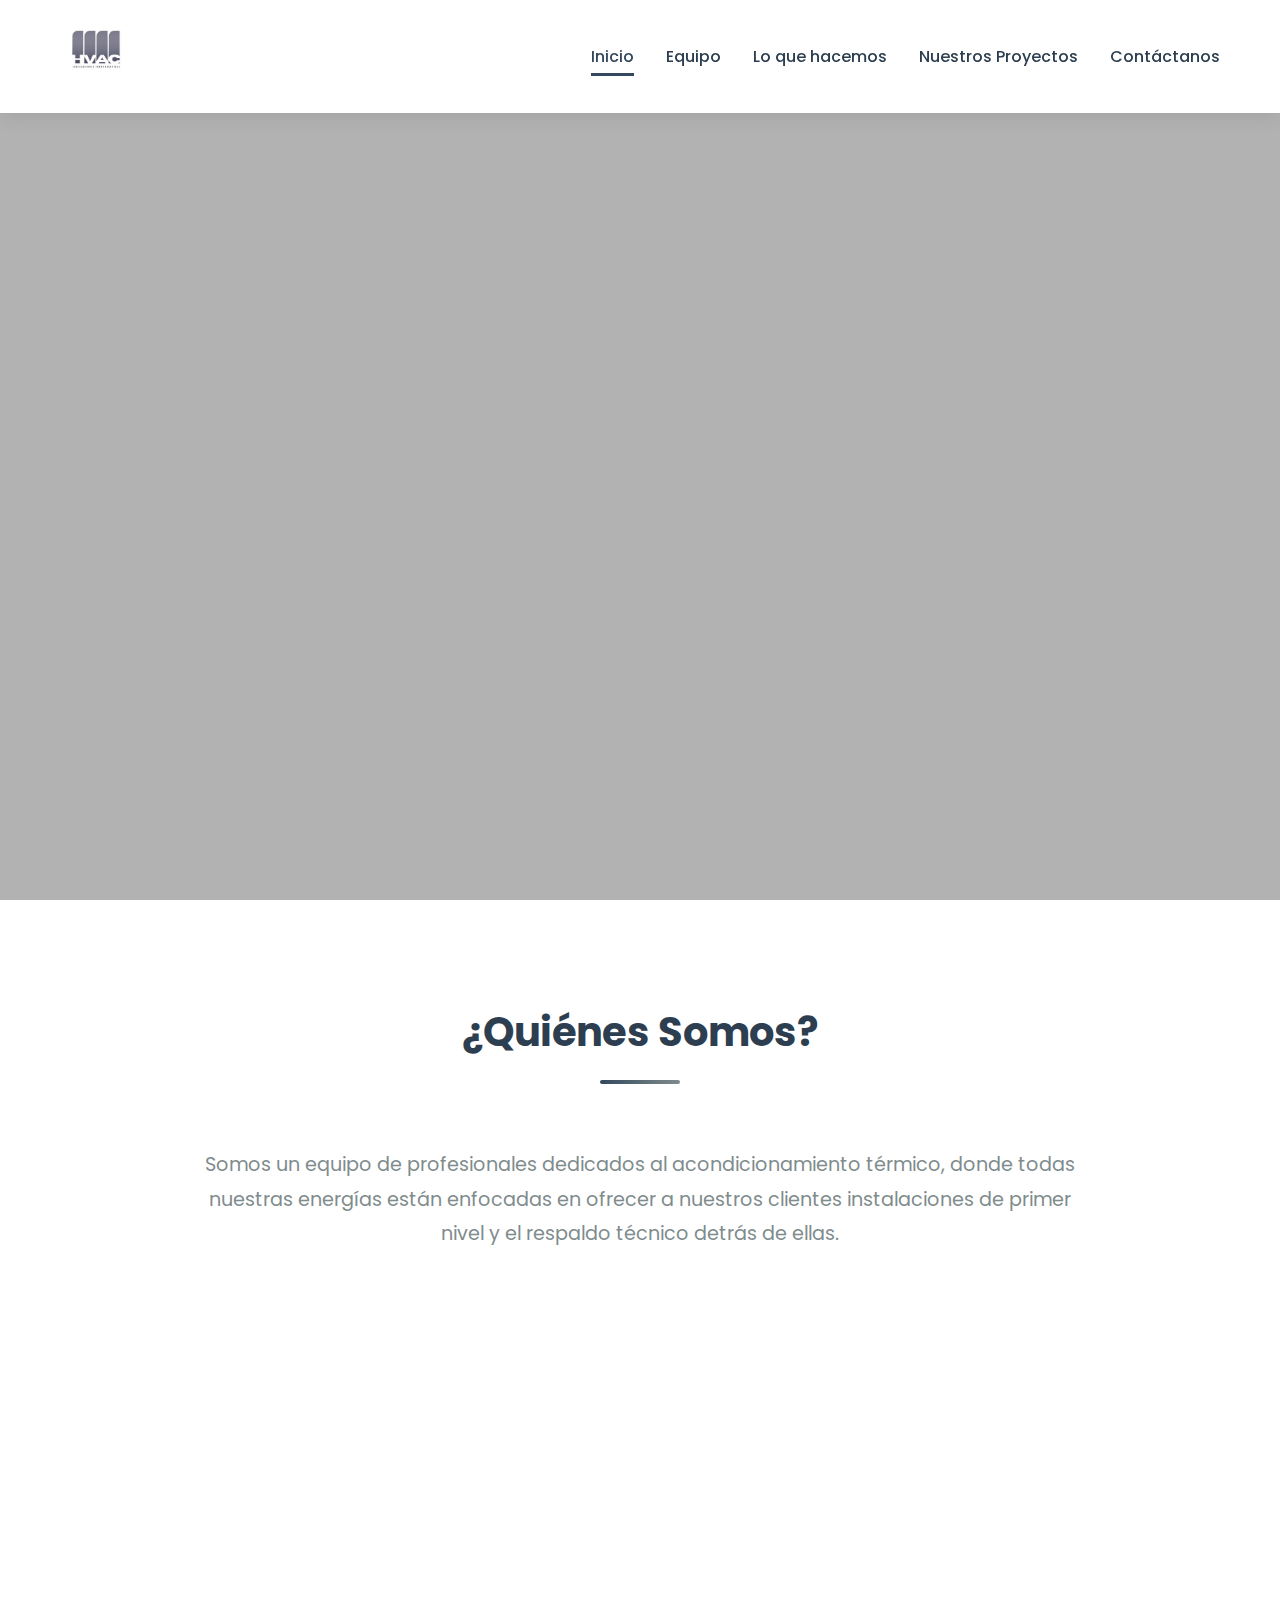
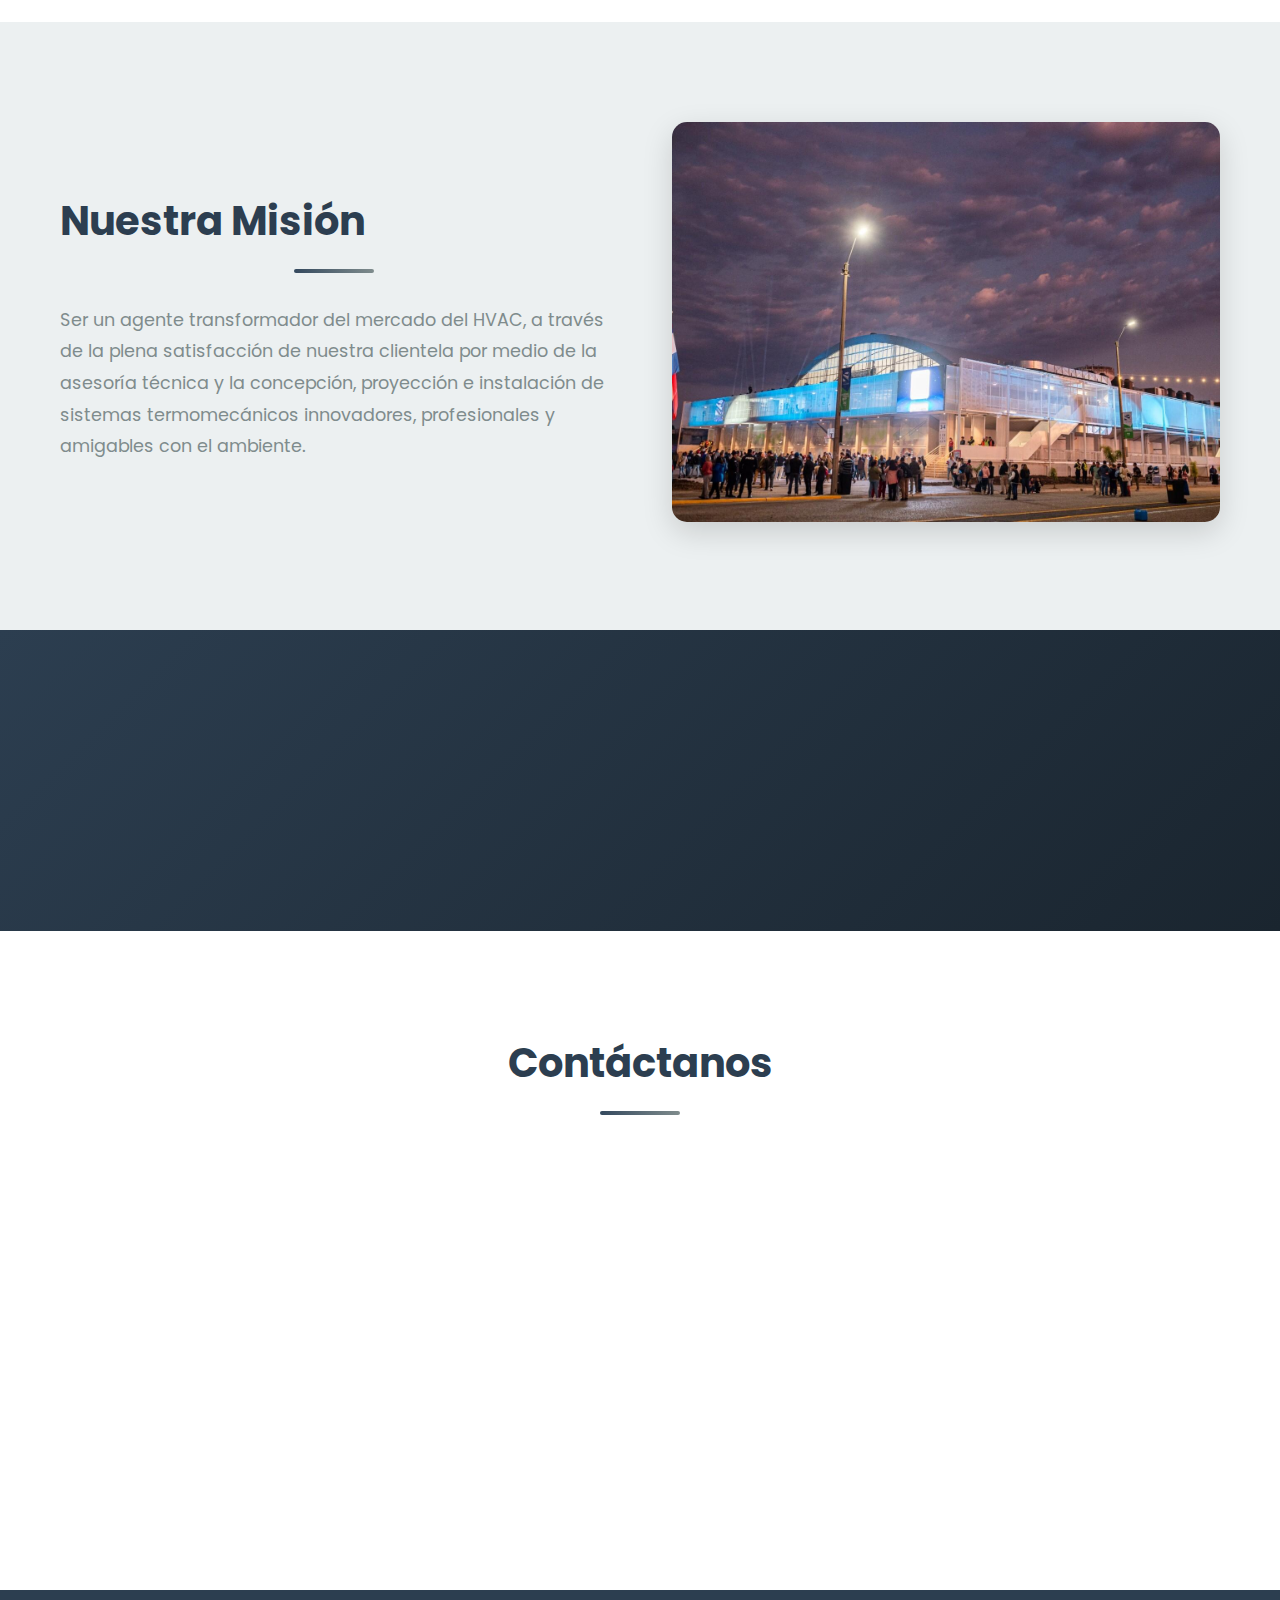
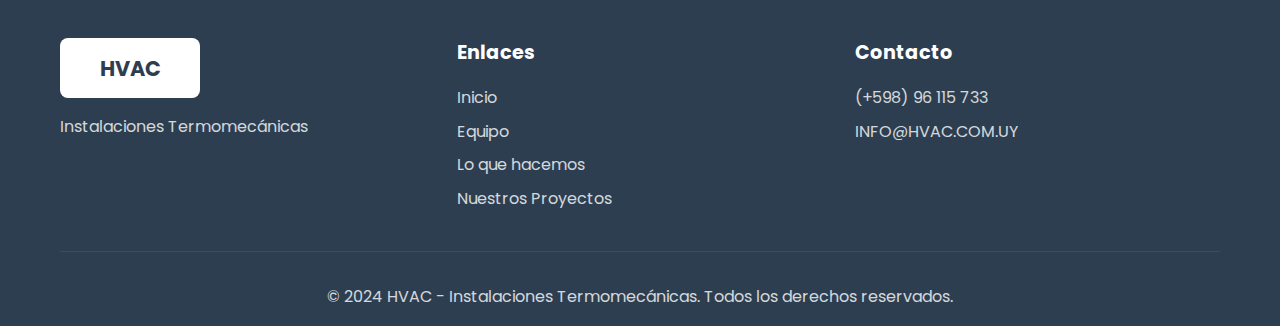
<file: index.html>
<!DOCTYPE html>
<html lang="es">
<head>
    <meta charset="UTF-8">
    <meta name="viewport" content="width=device-width, initial-scale=1.0">
    <title>HVAC - Instalaciones Termomecánicas</title>
    <link rel="icon" type="image/png" href="./img/IMG-20250129-WA0001-1024x768.jpg">
    <link rel="stylesheet" href="pagina_inicio.css">
    <link rel="preconnect" href="https://fonts.googleapis.com">
    <link rel="preconnect" href="https://fonts.gstatic.com" crossorigin>
    <link href="https://fonts.googleapis.com/css2?family=Poppins:wght@300;400;600;700&display=swap" rel="stylesheet">
</head>
<body>
    <!-- Navegación -->
    <nav class="navbar" id="navbar">
        <div class="nav-container">
            <div class="nav-logo">
                <!-- ESPACIO PARA LOGO - Reemplaza el src con la ruta de tu logo -->
                <img src="./img/IMG-20250129-WA0001-1024x768.jpg" alt="HVAC Logo" class="logo-image">
                <!-- Si no tienes logo aún, se muestra este placeholder: -->
                <!-- <div class="logo-placeholder">
                    <span>HVAC</span>
                </div> -->
            </div>
            <div class="nav-toggle" id="navToggle">
                <span></span>
                <span></span>
                <span></span>
            </div>
            <ul class="nav-menu" id="navMenu">
                <li><a href="#inicio" class="nav-link active">Inicio</a></li>
                <li><a href="./Equipo/equipo.html" class="nav-link">Equipo</a></li>
                <li><a href="./Lo_que_hacemos/lo_que_hacemos.html" class="nav-link">Lo que hacemos</a></li>
                <li><a href="./Nuestros_proyectos/Nuestros_proyectos.html" class="nav-link">Nuestros Proyectos</a></li>
                <li><a href="#contacto" class="nav-link">Contáctanos</a></li>
            </ul>
        </div>
    </nav>

    <!-- Hero Section -->
    <section class="hero" id="inicio">
        <div class="hero-overlay"></div>
        <!-- ESPACIO PARA IMAGEN HERO -->
        <div class="hero-image-placeholder" style="background-image: url('./img/unnamed.jpg');"></div>
        <div class="hero-content">
            <h1 class="hero-title">HVAC</h1>
            <p class="hero-subtitle">Instalaciones Termomecánicas</p>
            <div class="hero-scroll">
                <span>Descubre más</span>
                <div class="scroll-arrow"></div>
            </div>
        </div>
    </section>

    <!-- Quiénes Somos Section -->
    <section class="about-section">
        <div class="container">
            <div class="section-header">
                <h2 class="section-title">¿Quiénes Somos?</h2>
                <div class="title-underline"></div>
            </div>
            <div class="about-content">
                <p class="about-text">
                    Somos un equipo de profesionales dedicados al acondicionamiento térmico, donde todas nuestras energías están enfocadas en ofrecer a nuestros clientes instalaciones de primer nivel y el respaldo técnico detrás de ellas.
                </p>
            </div>
            <div class="values-grid">
                <div class="value-card">
                    <div class="value-icon">
                        <svg viewBox="0 0 24 24" fill="none" stroke="currentColor" stroke-width="2">
                            <path d="M12 2L2 7l10 5 10-5-10-5z"/>
                            <path d="M2 17l10 5 10-5"/>
                            <path d="M2 12l10 5 10-5"/>
                        </svg>
                    </div>
                    <h3>Confort</h3>
                </div>
                <div class="value-card">
                    <div class="value-icon">
                        <svg viewBox="0 0 24 24" fill="none" stroke="currentColor" stroke-width="2">
                            <circle cx="12" cy="12" r="10"/>
                            <path d="M9 12l2 2 4-4"/>
                        </svg>
                    </div>
                    <h3>Calidad</h3>
                </div>
                <div class="value-card">
                    <div class="value-icon">
                        <svg viewBox="0 0 24 24" fill="none" stroke="currentColor" stroke-width="2">
                            <polygon points="12 2 15.09 8.26 22 9.27 17 14.14 18.18 21.02 12 17.77 5.82 21.02 7 14.14 2 9.27 8.91 8.26 12 2"/>
                        </svg>
                    </div>
                    <h3>Excelencia</h3>
                </div>
            </div>
        </div>
    </section>

    <!-- Misión Section -->
    <section class="mission-section">
        <div class="container">
            <div class="mission-content">
                <div class="mission-text">
                    <h2 class="section-title">Nuestra Misión</h2>
                    <div class="title-underline"></div>
                    <p>
                        Ser un agente transformador del mercado del HVAC, a través de la plena satisfacción de nuestra clientela por medio de la asesoría técnica y la concepción, proyección e instalación de sistemas termomecánicos innovadores, profesionales y amigables con el ambiente.
                    </p>
                </div>
                <div class="mission-image">
                    <!-- ESPACIO PARA IMAGEN DE MISIÓN - Agrega tu imagen aquí -->
                    <img src="./img/unnamed (1).jpg" alt="Nuestra Misión HVAC" class="mission-img">
                    <!-- Si no tienes imagen aún, se muestra este placeholder: -->
                    <!-- <div class="image-placeholder">
                        <span>Imagen de Misión</span>
                    </div> -->
                </div>
            </div>
        </div>
    </section>

    <!-- Stats Section -->
    <section class="stats-section">
        <div class="container">
            <div class="stats-grid">
                <div class="stat-item">
                    <div class="stat-number" data-target="100">0</div>
                    <div class="stat-label">Proyectos Completados</div>
                </div>
                <div class="stat-item">
                    <div class="stat-number" data-target="15">0</div>
                    <div class="stat-label">Años de Experiencia</div>
                </div>
                <div class="stat-item">
                    <div class="stat-number" data-target="98">0</div>
                    <div class="stat-label">Clientes Satisfechos</div>
                </div>
            </div>
        </div>
    </section>

    <!-- Contacto Section -->
    <section class="contact-section" id="contacto">
        <div class="container">
            <div class="section-header">
                <h2 class="section-title">Contáctanos</h2>
                <div class="title-underline"></div>
            </div>
            <div class="contact-grid">
                <div class="contact-card">
                    <div class="contact-icon">
                        <svg viewBox="0 0 24 24" fill="none" stroke="currentColor" stroke-width="2">
                            <path d="M22 16.92v3a2 2 0 0 1-2.18 2 19.79 19.79 0 0 1-8.63-3.07 19.5 19.5 0 0 1-6-6 19.79 19.79 0 0 1-3.07-8.67A2 2 0 0 1 4.11 2h3a2 2 0 0 1 2 1.72 12.84 12.84 0 0 0 .7 2.81 2 2 0 0 1-.45 2.11L8.09 9.91a16 16 0 0 0 6 6l1.27-1.27a2 2 0 0 1 2.11-.45 12.84 12.84 0 0 0 2.81.7A2 2 0 0 1 22 16.92z"/>
                        </svg>
                    </div>
                    <h3>Teléfonos</h3>
                    <p>(+598) 96 115 733</p>
                    <p>(+598) 93 419 444</p>
                </div>
                <div class="contact-card">
                    <div class="contact-icon">
                        <svg viewBox="0 0 24 24" fill="none" stroke="currentColor" stroke-width="2">
                            <path d="M4 4h16c1.1 0 2 .9 2 2v12c0 1.1-.9 2-2 2H4c-1.1 0-2-.9-2-2V6c0-1.1.9-2 2-2z"/>
                            <polyline points="22,6 12,13 2,6"/>
                        </svg>
                    </div>
                    <h3>Email</h3>
                    <p><a href="mailto:INFO@HVAC.COM.UY">INFO@HVAC.COM.UY</a></p>
                    <p><a href="mailto:INGENIERIA@HVAC.COM.UY">INGENIERIA@HVAC.COM.UY</a></p>
                </div>
                <div class="contact-card">
                    <div class="contact-icon">
                        <svg viewBox="0 0 24 24" fill="none" stroke="currentColor" stroke-width="2">
                            <path d="M21 15v4a2 2 0 0 1-2 2H5a2 2 0 0 1-2-2v-4"/>
                            <polyline points="7 10 12 15 17 10"/>
                            <line x1="12" y1="15" x2="12" y2="3"/>
                        </svg>
                    </div>
                    <h3>WhatsApp</h3>
                    <a href="https://wa.me/qr/5IC6XL2BBWWUM1" target="_blank" class="whatsapp-btn">
                        Enviar Mensaje
                    </a>
                </div>
            </div>
        </div>
    </section>

    <!-- Footer -->
    <footer class="footer">
        <div class="container">
            <div class="footer-content">
                <div class="footer-logo">
                    <!-- ESPACIO PARA LOGO FOOTER -->
                    <div class="logo-placeholder-footer">
                        <span>HVAC</span>
                    </div>
                    <p>Instalaciones Termomecánicas</p>
                </div>
                <div class="footer-links">
                    <h4>Enlaces</h4>
                    <ul>
                        <li><a href="#inicio">Inicio</a></li>
                        <li><a href="/equipo">Equipo</a></li>
                        <li><a href="/lo-que-hacemos">Lo que hacemos</a></li>
                        <li><a href="/nuestros-proyectos">Nuestros Proyectos</a></li>
                    </ul>
                </div>
                <div class="footer-contact">
                    <h4>Contacto</h4>
                    <p>(+598) 96 115 733</p>
                    <p>INFO@HVAC.COM.UY</p>
                </div>
            </div>
            <div class="footer-bottom">
                <p>&copy; 2024 HVAC - Instalaciones Termomecánicas. Todos los derechos reservados.</p>
            </div>
        </div>
    </footer>

    <script src="pagina_inicio.js"></script>
</body>
</html>
</file>
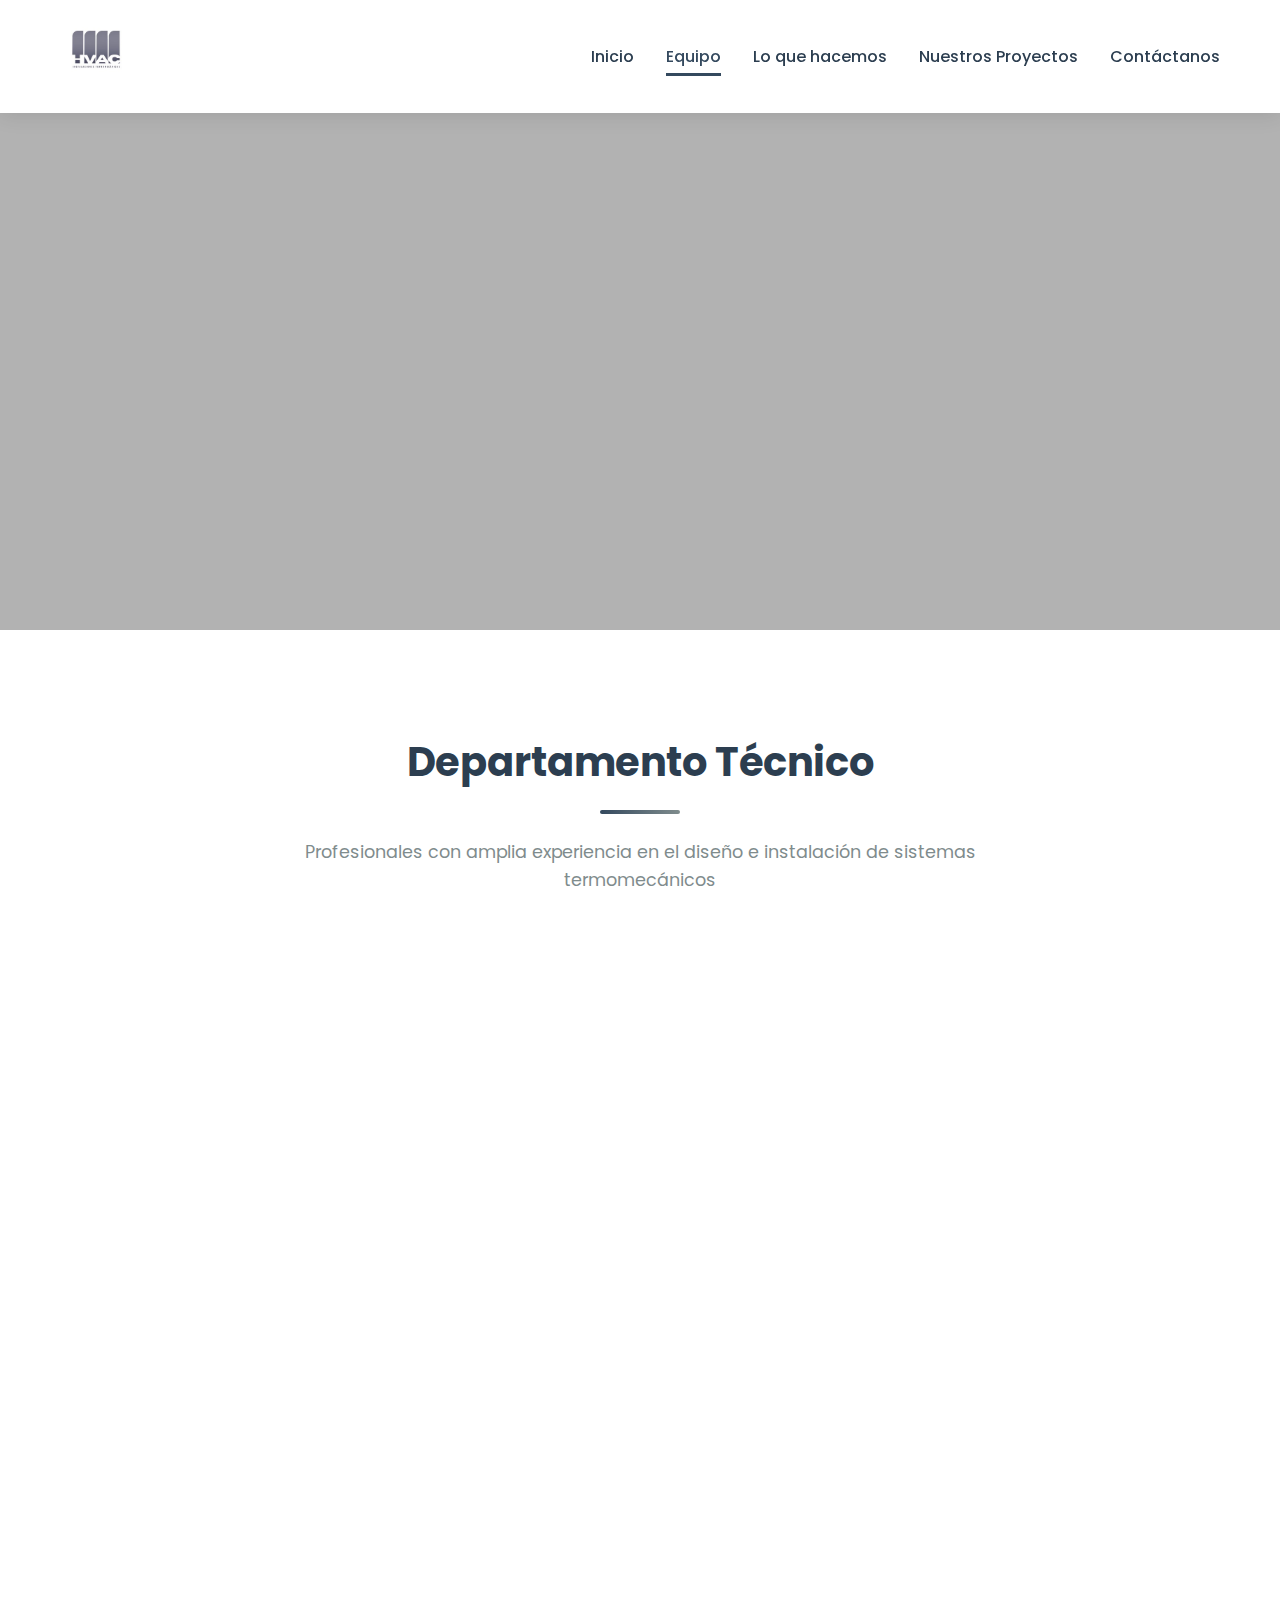
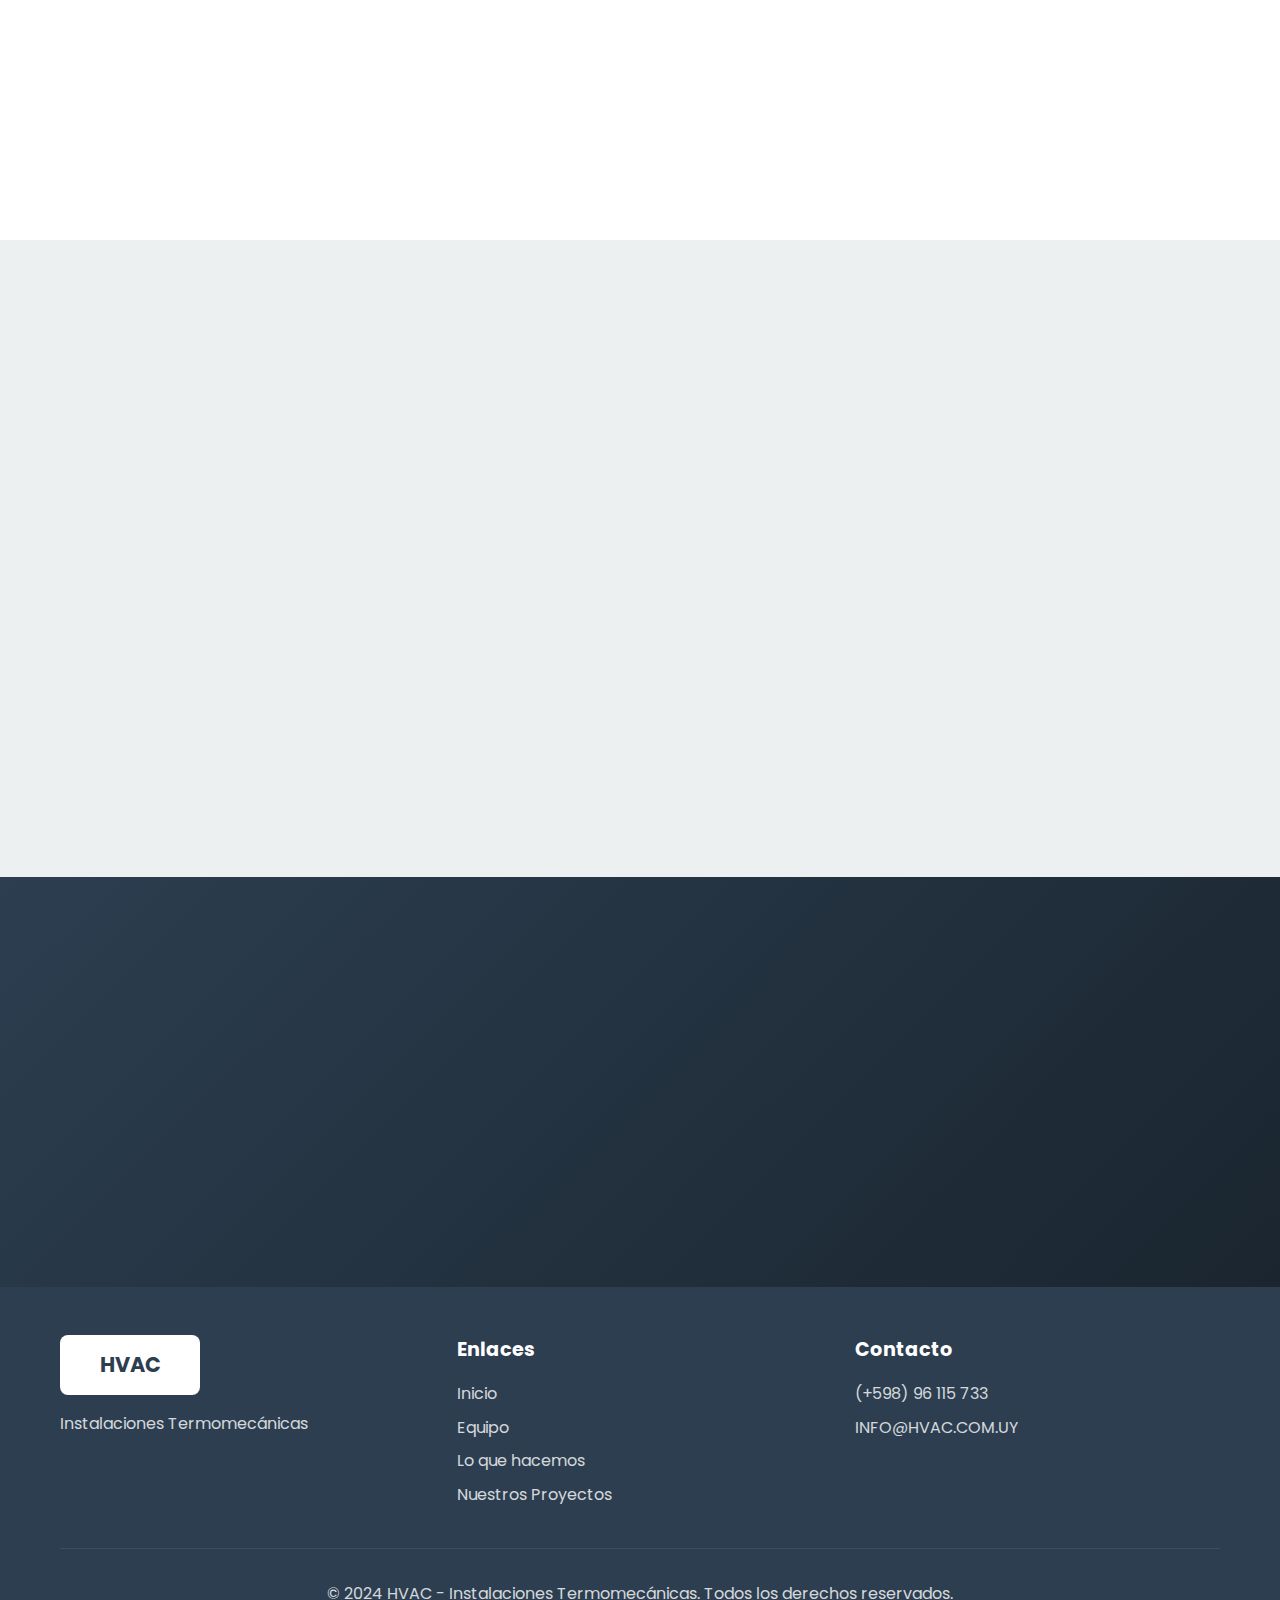
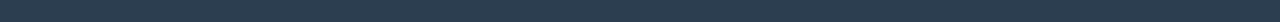
<file: Equipo/equipo.html>
<!DOCTYPE html>
<html lang="es">
<head>
    <meta charset="UTF-8">
    <meta name="viewport" content="width=device-width, initial-scale=1.0">
    <title>Equipo - HVAC Instalaciones Termomecánicas</title>
    <link rel="icon" type="image/png" href="../img/IMG-20250129-WA0001-1024x768.jpg">
    <link rel="stylesheet" href="equipo.css">
    <link rel="preconnect" href="https://fonts.googleapis.com">
    <link rel="preconnect" href="https://fonts.gstatic.com" crossorigin>
    <link href="https://fonts.googleapis.com/css2?family=Poppins:wght@300;400;600;700&display=swap" rel="stylesheet">
</head>
<body>
    <!-- Navegación -->
    <nav class="navbar" id="navbar">
        <div class="nav-container">
            <div class="nav-logo">
                <img src="../img/IMG-20250129-WA0001-1024x768.jpg" alt="HVAC Logo" class="logo-image">
            </div>
            <div class="nav-toggle" id="navToggle">
                <span></span>
                <span></span>
                <span></span>
            </div>
            <ul class="nav-menu" id="navMenu">
                <li><a href="../index.html" class="nav-link">Inicio</a></li>
                <li><a href="./equipo.html" class="nav-link active">Equipo</a></li>
                <li><a href="../Lo_que_hacemos/lo_que_hacemos.html" class="nav-link">Lo que hacemos</a></li>
                <li><a href="../Nuestros_proyectos/Nuestros_proyectos.html" class="nav-link">Nuestros Proyectos</a></li>
                <li><a href="../index.html#contacto" class="nav-link">Contáctanos</a></li>
            </ul>
        </div>
    </nav>

    <!-- Hero Section Equipo -->
    <section class="hero-team">
        <div class="hero-overlay"></div>
        <!-- 🔥🔥🔥 IMAGEN DE FONDO - CAMBIA AQUÍ 'tu-imagen-fondo.jpg' 🔥🔥🔥 -->
        <div class="hero-image-placeholder" style="background-image: url('../img/Screenshot\ 2025-12-29\ 230235.png');"></div>
        <div class="hero-content">
            <h1 class="hero-title">Nuestro Equipo</h1>
            <p class="hero-subtitle">Departamento Técnico</p>
        </div>
    </section>

    <!-- Team Section -->
    <section class="team-section">
        <div class="container">
            <div class="section-header">
                <h2 class="section-title">Departamento Técnico</h2>
                <div class="title-underline"></div>
                <p class="section-description">
                    Profesionales con amplia experiencia en el diseño e instalación de sistemas termomecánicos
                </p>
            </div>

            <!-- Team Members Grid -->
            <div class="team-grid">
                <!-- Team Member 1: Carlos Barraza -->
                <div class="team-member">
                    <div class="member-image-container">
                        <img src="../img/unnamed (2).jpg" alt="Carlos Barraza" class="member-image">
                    </div>
                    <div class="member-info">
                        <h3 class="member-name">Carlos Barraza</h3>
                        <p class="member-role">TECNÓLOGO MECÁNICO</p>
                        <div class="member-description">
                            <p>
                                Egresado de la Facultad de Ingeniería de la UDELAR, con más de 29 años de experiencia en plaza.
                            </p>
                        </div>
                        <div class="member-contact">
                            <a href="mailto:BARRAZA@HVAC.COM.UY" class="contact-email">
                                <svg viewBox="0 0 24 24" fill="none" stroke="currentColor" stroke-width="2">
                                    <path d="M4 4h16c1.1 0 2 .9 2 2v12c0 1.1-.9 2-2 2H4c-1.1 0-2-.9-2-2V6c0-1.1.9-2 2-2z"/>
                                    <polyline points="22,6 12,13 2,6"/>
                                </svg>
                                BARRAZA@HVAC.COM.UY
                            </a>
                        </div>
                    </div>
                </div>

                <!-- Team Member 2: Giampiero Di Giovanni -->
                <div class="team-member">
                    <div class="member-image-container">
                        <img src="../img/unnamed (3).jpg" alt="Giampiero Di Giovanni" class="member-image">
                    </div>
                    <div class="member-info">
                        <h3 class="member-name">Giampiero Di Giovanni</h3>
                        <p class="member-role">INGENIERO MECÁNICO</p>
                        <div class="member-description">
                            <p>
                                Egresado de la Facultad de Ingeniería de la UCV y con reválida por la UDELAR, con 10 años de experiencia en Uruguay y Chile.
                            </p>
                        </div>
                        <div class="member-contact">
                            <a href="mailto:GIAMPIERO@HVAC.COM.UY" class="contact-email">
                                <svg viewBox="0 0 24 24" fill="none" stroke="currentColor" stroke-width="2">
                                    <path d="M4 4h16c1.1 0 2 .9 2 2v12c0 1.1-.9 2-2 2H4c-1.1 0-2-.9-2-2V6c0-1.1.9-2 2-2z"/>
                                    <polyline points="22,6 12,13 2,6"/>
                                </svg>
                                GIAMPIERO@HVAC.COM.UY
                            </a>
                        </div>
                    </div>
                </div>
            </div>
        </div>
    </section>

    <!-- Values Section -->
    <section class="values-section">
        <div class="container">
            <div class="section-header">
                <h2 class="section-title">Nuestros Valores</h2>
                <div class="title-underline"></div>
            </div>
            <div class="values-grid">
                <div class="value-card">
                    <div class="value-icon">
                        <svg viewBox="0 0 24 24" fill="none" stroke="currentColor" stroke-width="2">
                            <path d="M12 2L2 7l10 5 10-5-10-5z"/>
                            <path d="M2 17l10 5 10-5"/>
                            <path d="M2 12l10 5 10-5"/>
                        </svg>
                    </div>
                    <h3>Experiencia</h3>
                    <p>Más de 29 años de trayectoria en el mercado uruguayo</p>
                </div>
                <div class="value-card">
                    <div class="value-icon">
                        <svg viewBox="0 0 24 24" fill="none" stroke="currentColor" stroke-width="2">
                            <circle cx="12" cy="12" r="10"/>
                            <path d="M9 12l2 2 4-4"/>
                        </svg>
                    </div>
                    <h3>Profesionalismo</h3>
                    <p>Equipo altamente calificado y certificado</p>
                </div>
                <div class="value-card">
                    <div class="value-icon">
                        <svg viewBox="0 0 24 24" fill="none" stroke="currentColor" stroke-width="2">
                            <path d="M17 21v-2a4 4 0 0 0-4-4H5a4 4 0 0 0-4 4v2"/>
                            <circle cx="9" cy="7" r="4"/>
                            <path d="M23 21v-2a4 4 0 0 0-3-3.87"/>
                            <path d="M16 3.13a4 4 0 0 1 0 7.75"/>
                        </svg>
                    </div>
                    <h3>Compromiso</h3>
                    <p>Dedicación total a cada proyecto</p>
                </div>
            </div>
        </div>
    </section>

    <!-- CTA Section -->
    <section class="cta-section">
        <div class="container">
            <div class="cta-content">
                <h2>¿Necesitas asesoría técnica?</h2>
                <p>Nuestro equipo está listo para ayudarte con tu proyecto</p>
                <a href="../index.html#contacto" class="cta-button">Contáctanos</a>
            </div>
        </div>
    </section>

    <!-- Footer -->
    <footer class="footer">
        <div class="container">
            <div class="footer-content">
                <div class="footer-logo">
                    <div class="logo-placeholder-footer">
                        <span>HVAC</span>
                    </div>
                    <p>Instalaciones Termomecánicas</p>
                </div>
                <div class="footer-links">
                    <h4>Enlaces</h4>
                    <ul>
                        <li><a href="../index.html">Inicio</a></li>
                        <li><a href="equipo.html">Equipo</a></li>
                        <li><a href="/lo-que-hacemos">Lo que hacemos</a></li>
                        <li><a href="/nuestros-proyectos">Nuestros Proyectos</a></li>
                    </ul>
                </div>
                <div class="footer-contact">
                    <h4>Contacto</h4>
                    <p>(+598) 96 115 733</p>
                    <p>INFO@HVAC.COM.UY</p>
                </div>
            </div>
            <div class="footer-bottom">
                <p>&copy; 2024 HVAC - Instalaciones Termomecánicas. Todos los derechos reservados.</p>
            </div>
        </div>
    </footer>

    <script src="equipo.js"></script>
</body>
</html>
</file>
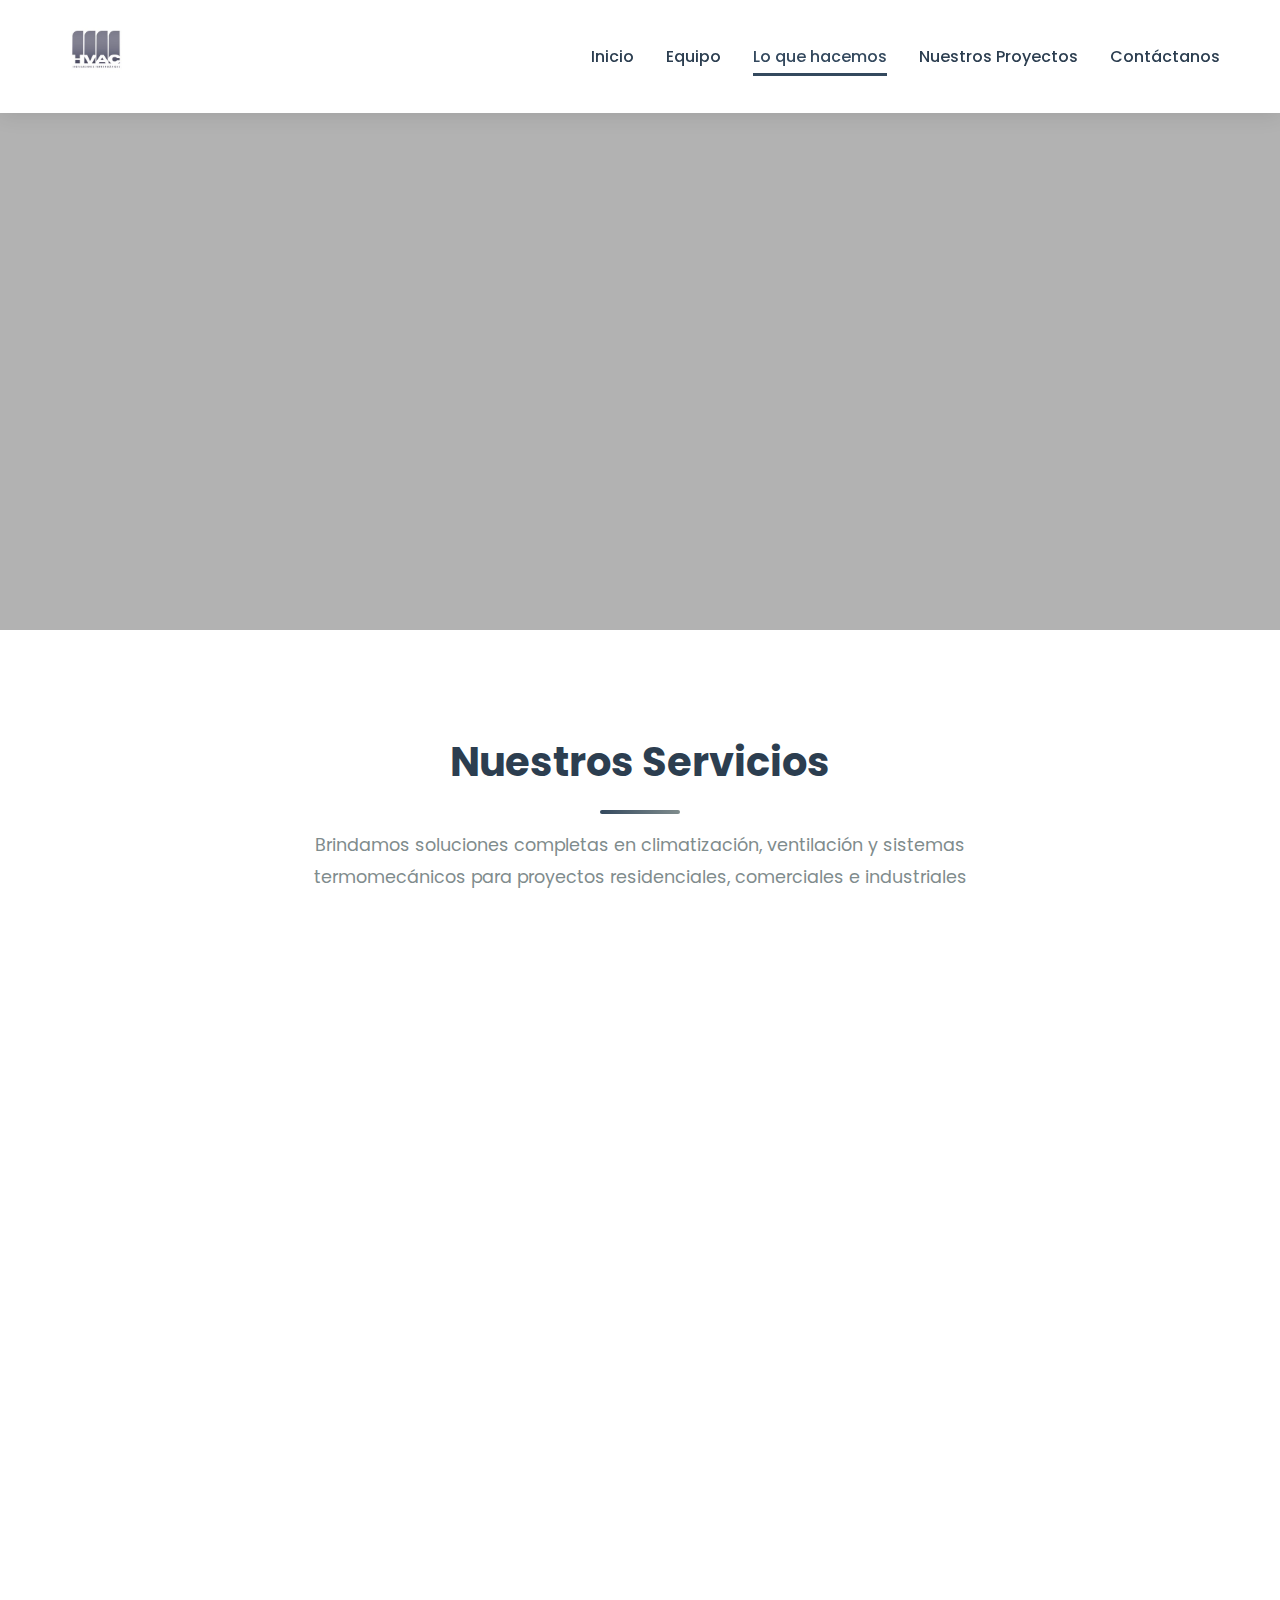
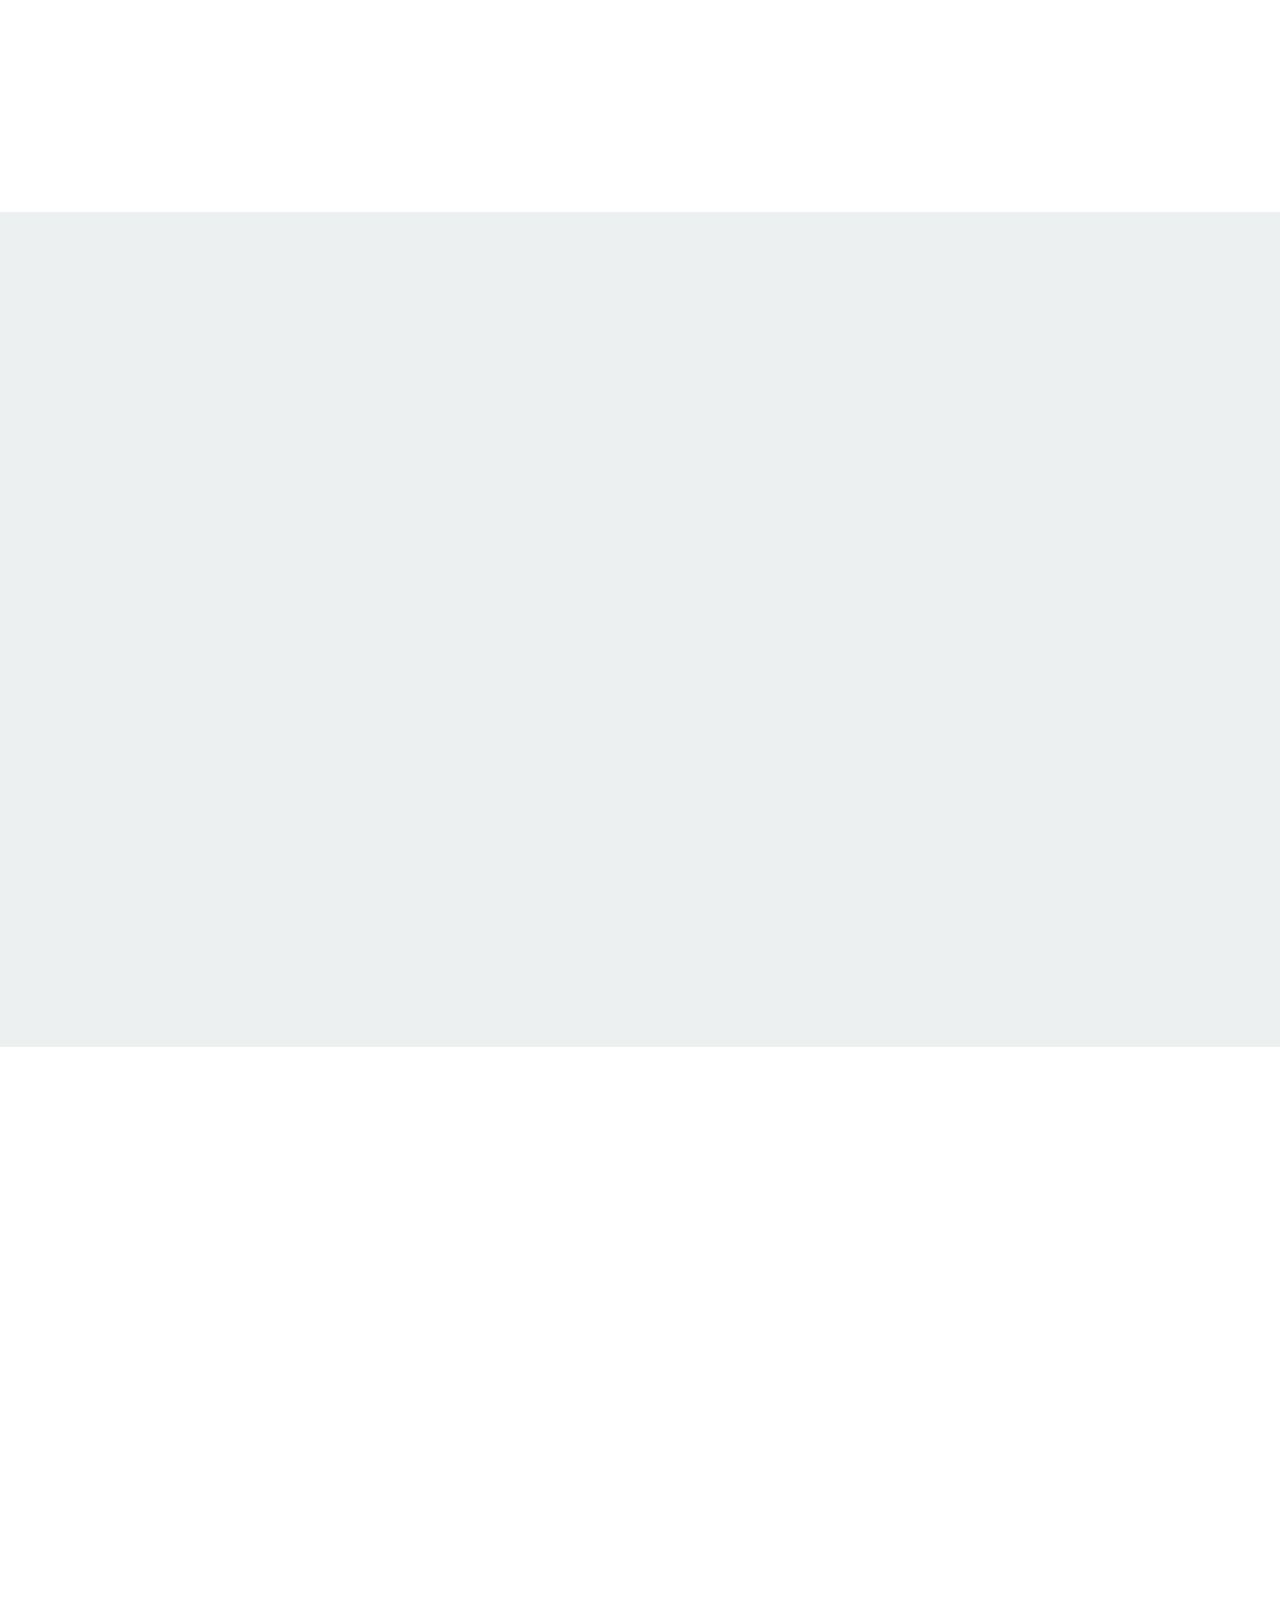
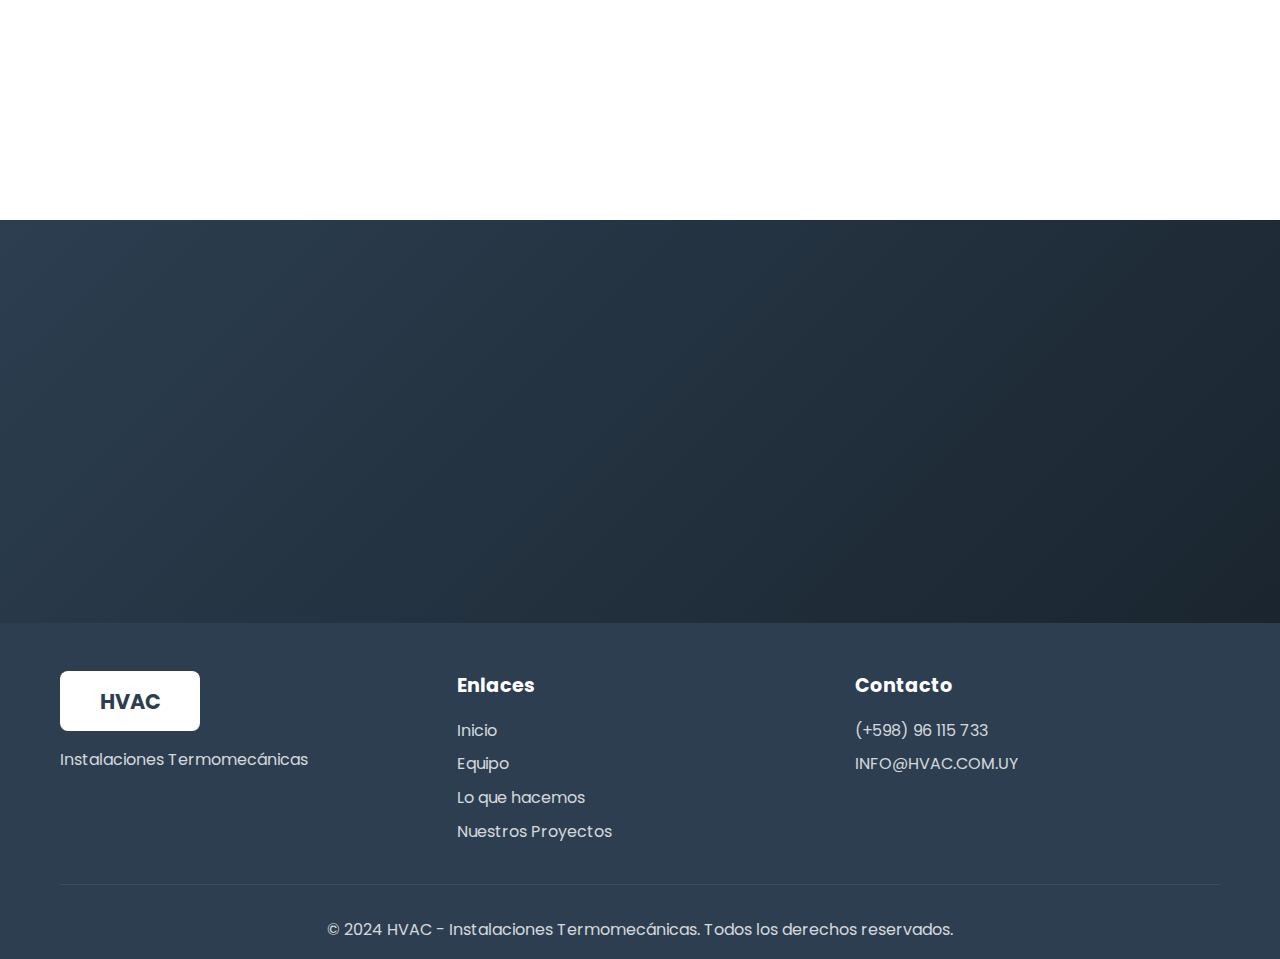
<file: Lo_que_hacemos/lo_que_hacemos.html>
<!DOCTYPE html>
<html lang="es">
<head>
    <meta charset="UTF-8">
    <meta name="viewport" content="width=device-width, initial-scale=1.0">
    <title>Lo que hacemos - HVAC Instalaciones Termomecánicas</title>
    <link rel="icon" type="image/png" href="../img/IMG-20250129-WA0001-1024x768.jpg">
    <link rel="stylesheet" href="./lo_que_hacemos.css">
    <link rel="preconnect" href="https://fonts.googleapis.com">
    <link rel="preconnect" href="https://fonts.gstatic.com" crossorigin>
    <link href="https://fonts.googleapis.com/css2?family=Poppins:wght@300;400;600;700&display=swap" rel="stylesheet">
</head>
<body>
    <!-- Navegación -->
    <nav class="navbar" id="navbar">
        <div class="nav-container">
            <div class="nav-logo">
                <img src="../img/IMG-20250129-WA0001-1024x768.jpg" alt="HVAC Logo" class="logo-image">
            </div>
            <div class="nav-toggle" id="navToggle">
                <span></span>
                <span></span>
                <span></span>
            </div>
            <ul class="nav-menu" id="navMenu">
                <li><a href="../index.html" class="nav-link">Inicio</a></li>
                <li><a href="../Equipo/equipo.html" class="nav-link">Equipo</a></li>
                <li><a href="./lo_que_hacemos.html" class="nav-link active">Lo que hacemos</a></li>
                <li><a href="../Nuestros_proyectos/Nuestros_proyectos.html" class="nav-link">Nuestros Proyectos</a></li>
                <li><a href="../index.html#contacto" class="nav-link">Contáctanos</a></li>
            </ul>
        </div>
    </nav>

    <!-- Hero Section -->
    <section class="hero-services">
        <div class="hero-overlay"></div>
        <!-- 🔥🔥🔥 IMAGEN DE FONDO - CAMBIA AQUÍ 'tu-imagen-fondo.jpg' 🔥🔥🔥 -->
        <div class="hero-image-placeholder" style="background-image: url('../img/Screenshot\ 2025-12-29\ 192507.png');"></div>
        <div class="hero-content">
            <h1 class="hero-title">Lo que hacemos</h1>
            <p class="hero-subtitle">Soluciones integrales en sistemas termomecánicos</p>
        </div>
    </section>

    <!-- Services Overview Section -->
    <section class="services-overview">
        <div class="container">
            <div class="section-header">
                <h2 class="section-title">Nuestros Servicios</h2>
                <div class="title-underline"></div>
                <p class="section-description">
                    Brindamos soluciones completas en climatización, ventilación y sistemas termomecánicos para proyectos residenciales, comerciales e industriales
                </p>
            </div>

            <div class="services-grid">
                <!-- Servicio 1 -->
                <div class="service-card">
                    <div class="service-icon">
                        <svg viewBox="0 0 24 24" fill="none" stroke="currentColor" stroke-width="2">
                            <path d="M3 9l9-7 9 7v11a2 2 0 0 1-2 2H5a2 2 0 0 1-2-2z"/>
                            <polyline points="9 22 9 12 15 12 15 22"/>
                        </svg>
                    </div>
                    <h3>Aire Acondicionado</h3>
                    <p>Instalación y mantenimiento de sistemas de climatización para espacios residenciales y comerciales</p>
                </div>

                <!-- Servicio 2 -->
                <div class="service-card">
                    <div class="service-icon">
                        <svg viewBox="0 0 24 24" fill="none" stroke="currentColor" stroke-width="2">
                            <path d="M14 2H6a2 2 0 0 0-2 2v16a2 2 0 0 0 2 2h12a2 2 0 0 0 2-2V8z"/>
                            <polyline points="14 2 14 8 20 8"/>
                            <line x1="16" y1="13" x2="8" y2="13"/>
                            <line x1="16" y1="17" x2="8" y2="17"/>
                            <polyline points="10 9 9 9 8 9"/>
                        </svg>
                    </div>
                    <h3>Diseño e Ingeniería</h3>
                    <p>Proyectos personalizados con cálculos técnicos y diseño especializado para cada necesidad</p>
                </div>

                <!-- Servicio 3 -->
                <div class="service-card">
                    <div class="service-icon">
                        <svg viewBox="0 0 24 24" fill="none" stroke="currentColor" stroke-width="2">
                            <path d="M17 21v-2a4 4 0 0 0-4-4H5a4 4 0 0 0-4 4v2"/>
                            <circle cx="9" cy="7" r="4"/>
                            <path d="M23 21v-2a4 4 0 0 0-3-3.87"/>
                            <path d="M16 3.13a4 4 0 0 1 0 7.75"/>
                        </svg>
                    </div>
                    <h3>Ventilación</h3>
                    <p>Sistemas de ventilación mecánica y pasiva para garantizar la calidad del aire interior</p>
                </div>

                <!-- Servicio 4 -->
                <div class="service-card">
                    <div class="service-icon">
                        <svg viewBox="0 0 24 24" fill="none" stroke="currentColor" stroke-width="2">
                            <circle cx="12" cy="12" r="10"/>
                            <polyline points="12 6 12 12 16 14"/>
                        </svg>
                    </div>
                    <h3>Mantenimiento</h3>
                    <p>Servicio técnico especializado y mantenimiento preventivo para prolongar la vida útil de sus equipos</p>
                </div>

                <!-- Servicio 5 -->
                <div class="service-card">
                    <div class="service-icon">
                        <svg viewBox="0 0 24 24" fill="none" stroke="currentColor" stroke-width="2">
                            <rect x="3" y="3" width="18" height="18" rx="2" ry="2"/>
                            <line x1="9" y1="3" x2="9" y2="21"/>
                        </svg>
                    </div>
                    <h3>Calefacción</h3>
                    <p>Sistemas de calefacción eficientes y económicos adaptados a cada ambiente</p>
                </div>

                <!-- Servicio 6 -->
                <div class="service-card">
                    <div class="service-icon">
                        <svg viewBox="0 0 24 24" fill="none" stroke="currentColor" stroke-width="2">
                            <path d="M22 12h-4l-3 9L9 3l-3 9H2"/>
                        </svg>
                    </div>
                    <h3>Eficiencia Energética</h3>
                    <p>Optimización de sistemas para reducir consumo y mejorar el rendimiento energético</p>
                </div>
            </div>
        </div>
    </section>

    <!-- Downloads Section -->
    <section class="downloads-section">
        <div class="container">
            <div class="section-header">
                <h2 class="section-title">Documentación Técnica</h2>
                <div class="title-underline"></div>
                <p class="section-description">
                    Descarga nuestros catálogos y guías técnicas con información detallada sobre nuestros servicios
                </p>
            </div>

            <div class="downloads-grid">
                <!-- Download Card 1 -->
                <div class="download-card">
                    <div class="download-icon">
                        <svg viewBox="0 0 24 24" fill="none" stroke="currentColor" stroke-width="2">
                            <path d="M14 2H6a2 2 0 0 0-2 2v16a2 2 0 0 0 2 2h12a2 2 0 0 0 2-2V8z"/>
                            <polyline points="14 2 14 8 20 8"/>
                            <line x1="16" y1="13" x2="8" y2="13"/>
                            <line x1="16" y1="17" x2="8" y2="17"/>
                            <polyline points="10 9 9 9 8 9"/>
                        </svg>
                    </div>
                    <div class="download-info">
                        <h3>Catálogo HVAC</h3>
                        <p>Información completa sobre nuestros servicios y proyectos realizados</p>
                        <span class="file-type">PDF</span>
                    </div>
                    <a href="#" class="download-button" data-file="HVAC 20230930.pdf">
                        <svg viewBox="0 0 24 24" fill="none" stroke="currentColor" stroke-width="2">
                            <path d="M21 15v4a2 2 0 0 1-2 2H5a2 2 0 0 1-2-2v-4"/>
                            <polyline points="7 10 12 15 17 10"/>
                            <line x1="12" y1="15" x2="12" y2="3"/>
                        </svg>
                        Descargar
                    </a>
                </div>

                <!-- Download Card 2 -->
                <div class="download-card">
                    <div class="download-icon">
                        <svg viewBox="0 0 24 24" fill="none" stroke="currentColor" stroke-width="2">
                            <path d="M14 2H6a2 2 0 0 0-2 2v16a2 2 0 0 0 2 2h12a2 2 0 0 0 2-2V8z"/>
                            <polyline points="14 2 14 8 20 8"/>
                            <line x1="16" y1="13" x2="8" y2="13"/>
                            <line x1="16" y1="17" x2="8" y2="17"/>
                            <polyline points="10 9 9 9 8 9"/>
                        </svg>
                    </div>
                    <div class="download-info">
                        <h3>Ventilación Pasiva</h3>
                        <p>Guía técnica sobre sistemas de ventilación natural y pasiva</p>
                        <span class="file-type">PDF</span>
                    </div>
                    <a href="#" class="download-button" data-file="Ventilacion pasiva.pdf">
                        <svg viewBox="0 0 24 24" fill="none" stroke="currentColor" stroke-width="2">
                            <path d="M21 15v4a2 2 0 0 1-2 2H5a2 2 0 0 1-2-2v-4"/>
                            <polyline points="7 10 12 15 17 10"/>
                            <line x1="12" y1="15" x2="12" y2="3"/>
                        </svg>
                        Descargar
                    </a>
                </div>

                <!-- Download Card 3 -->
                <div class="download-card">
                    <div class="download-icon">
                        <svg viewBox="0 0 24 24" fill="none" stroke="currentColor" stroke-width="2">
                            <path d="M14 2H6a2 2 0 0 0-2 2v16a2 2 0 0 0 2 2h12a2 2 0 0 0 2-2V8z"/>
                            <polyline points="14 2 14 8 20 8"/>
                            <line x1="16" y1="13" x2="8" y2="13"/>
                            <line x1="16" y1="17" x2="8" y2="17"/>
                            <polyline points="10 9 9 9 8 9"/>
                        </svg>
                    </div>
                    <div class="download-info">
                        <h3>Ventilación Escuelas</h3>
                        <p>Soluciones especializadas para instituciones educativas</p>
                        <span class="file-type">PDF</span>
                    </div>
                    <a href="#" class="download-button" data-file="Ventilacion Colegios.pdf">
                        <svg viewBox="0 0 24 24" fill="none" stroke="currentColor" stroke-width="2">
                            <path d="M21 15v4a2 2 0 0 1-2 2H5a2 2 0 0 1-2-2v-4"/>
                            <polyline points="7 10 12 15 17 10"/>
                            <line x1="12" y1="15" x2="12" y2="3"/>
                        </svg>
                        Descargar
                    </a>
                </div>
            </div>
        </div>
    </section>

    <!-- Process Section -->
    <section class="process-section">
        <div class="container">
            <div class="section-header">
                <h2 class="section-title">Nuestro Proceso</h2>
                <div class="title-underline"></div>
                <p class="section-description">
                    Un enfoque estructurado que garantiza resultados excepcionales
                </p>
            </div>

            <div class="process-timeline">
                <div class="process-step">
                    <div class="step-number">01</div>
                    <div class="step-content">
                        <h3>Consulta Inicial</h3>
                        <p>Evaluamos sus necesidades y realizamos un análisis detallado del proyecto</p>
                    </div>
                </div>

                <div class="process-step">
                    <div class="step-number">02</div>
                    <div class="step-content">
                        <h3>Diseño y Planificación</h3>
                        <p>Desarrollamos un proyecto técnico personalizado con todos los detalles</p>
                    </div>
                </div>

                <div class="process-step">
                    <div class="step-number">03</div>
                    <div class="step-content">
                        <h3>Instalación</h3>
                        <p>Ejecutamos la obra con nuestro equipo especializado y equipos de primera calidad</p>
                    </div>
                </div>

                <div class="process-step">
                    <div class="step-number">04</div>
                    <div class="step-content">
                        <h3>Seguimiento</h3>
                        <p>Brindamos soporte continuo y mantenimiento para asegurar el óptimo funcionamiento</p>
                    </div>
                </div>
            </div>
        </div>
    </section>

    <!-- CTA Section -->
    <section class="cta-section">
        <div class="container">
            <div class="cta-content">
                <h2>¿Listo para comenzar tu proyecto?</h2>
                <p>Contáctanos y descubre cómo podemos ayudarte</p>
                <a href="../index.html#contacto" class="cta-button">Solicitar Cotización</a>
            </div>
        </div>
    </section>

    <!-- Footer -->
    <footer class="footer">
        <div class="container">
            <div class="footer-content">
                <div class="footer-logo">
                    <div class="logo-placeholder-footer">
                        <span>HVAC</span>
                    </div>
                    <p>Instalaciones Termomecánicas</p>
                </div>
                <div class="footer-links">
                    <h4>Enlaces</h4>
                    <ul>
                        <li><a href="../index.html">Inicio</a></li>
                        <li><a href="equipo.html">Equipo</a></li>
                        <li><a href="lo-que-hacemos.html">Lo que hacemos</a></li>
                        <li><a href="/nuestros-proyectos">Nuestros Proyectos</a></li>
                    </ul>
                </div>
                <div class="footer-contact">
                    <h4>Contacto</h4>
                    <p>(+598) 96 115 733</p>
                    <p>INFO@HVAC.COM.UY</p>
                </div>
            </div>
            <div class="footer-bottom">
                <p>&copy; 2024 HVAC - Instalaciones Termomecánicas. Todos los derechos reservados.</p>
            </div>
        </div>
    </footer>

    <script src="./lo_que_hacemos.js"></script>
</body>
</html>
</file>
<file: pagina_inicio.css>
/* Reset y Variables */
* {
    margin: 0;
    padding: 0;
    box-sizing: border-box;
}

:root {
    --primary-gray: #2c3e50;
    --secondary-gray: #34495e;
    --light-gray: #7f8c8d;
    --dark-gray: #1a252f;
    --accent-gray: #95a5a6;
    --text-dark: #2c3e50;
    --text-light: #7f8c8d;
    --white: #ffffff;
    --gray-light: #ecf0f1;
    --gray-medium: #bdc3c7;
    --transition: all 0.3s ease;
}

body {
    font-family: 'Poppins', sans-serif;
    color: var(--text-dark);
    line-height: 1.6;
    overflow-x: hidden;
}

.container {
    max-width: 1200px;
    margin: 0 auto;
    padding: 0 20px;
}

/* Navegación */
.navbar {
    position: fixed;
    top: 0;
    width: 100%;
    background: var(--white);
    box-shadow: 0 2px 20px rgba(0, 0, 0, 0.1);
    z-index: 1000;
    transition: var(--transition);
}

.navbar.scrolled {
    box-shadow: 0 4px 30px rgba(0, 0, 0, 0.15);
}

.nav-container {
    max-width: 1200px;
    margin: 0 auto;
    padding: 1rem 20px;
    display: flex;
    justify-content: space-between;
    align-items: center;
}

.nav-logo {
    font-size: 1.5rem;
    font-weight: 700;
    color: var(--primary-gray);
}

.logo-placeholder {
    width: 160px;
    height: 70px;
    background: linear-gradient(135deg, var(--primary-gray), var(--secondary-gray));
    border-radius: 8px;
    display: flex;
    align-items: center;
    justify-content: center;
    color: var(--white);
    font-weight: 700;
    font-size: 1.5rem;
}

.logo-image {
    height: 70px;
    width: auto;
    max-width: 250px;
    object-fit: contain;
    cursor: pointer;
    transition: transform 0.3s ease;
}

.logo-image:hover {
    transform: scale(1.05);
}

.nav-menu {
    display: flex;
    list-style: none;
    gap: 2rem;
    align-items: center;
}

.nav-link {
    text-decoration: none;
    color: var(--text-dark);
    font-weight: 500;
    position: relative;
    transition: var(--transition);
    padding: 0.5rem 0;
}

.nav-link::after {
    content: '';
    position: absolute;
    bottom: 0;
    left: 0;
    width: 0;
    height: 3px;
    background: var(--secondary-gray);
    transition: var(--transition);
}

.nav-link:hover::after,
.nav-link.active::after {
    width: 100%;
}

.nav-link:hover,
.nav-link.active {
    color: var(--secondary-gray);
}

.nav-toggle {
    display: none;
    flex-direction: column;
    cursor: pointer;
    gap: 5px;
}

.nav-toggle span {
    width: 25px;
    height: 3px;
    background: var(--primary-gray);
    transition: var(--transition);
    border-radius: 3px;
}

/* Hero Section */
.hero {
    position: relative;
    height: 100vh;
    display: flex;
    align-items: center;
    justify-content: center;
    overflow: hidden;
}

.hero-image-placeholder {
    position: absolute;
    top: 0;
    left: 0;
    width: 100%;
    height: 100%;
    background: linear-gradient(135deg, var(--primary-gray), var(--secondary-gray));
    background-size: cover;
    background-position: center;
    background-repeat: no-repeat;
    opacity: 0;
    z-index: 1;
    animation: zoomFadeIn 2s ease-out forwards;
}

@keyframes zoomFadeIn {
    0% {
        opacity: 0;
        transform: scale(1.2);
    }
    100% {
        opacity: 0.9;
        transform: scale(1);
    }
}

.hero-overlay {
    position: absolute;
    top: 0;
    left: 0;
    width: 100%;
    height: 100%;
    background: rgba(0, 0, 0, 0.3);
    z-index: 2;
    animation: overlayFadeIn 1.5s ease-out forwards;
}

@keyframes overlayFadeIn {
    0% {
        opacity: 0;
    }
    100% {
        opacity: 1;
    }
}

.hero-content {
    position: relative;
    z-index: 3;
    text-align: center;
    color: var(--white);
    opacity: 0;
    animation: contentSlideUp 1.5s ease-out 0.5s forwards;
}

@keyframes contentSlideUp {
    0% {
        opacity: 0;
        transform: translateY(50px);
    }
    100% {
        opacity: 1;
        transform: translateY(0);
    }
}

.hero-title {
    font-size: 5rem;
    font-weight: 700;
    margin-bottom: 1rem;
    letter-spacing: 0.2em;
    position: relative;
    display: inline-block;
    color: transparent;
    background: linear-gradient(90deg, 
        var(--white) 0%, 
        var(--white) 50%, 
        rgba(255,255,255,0.5) 100%
    );
    background-size: 200% 100%;
    background-clip: text;
    -webkit-background-clip: text;
    animation: shimmer 3s ease-in-out infinite, fadeInScale 1.5s ease-out forwards;
}

.hero-title::after {
    content: '';
    position: absolute;
    bottom: -15px;
    left: 50%;
    transform: translateX(-50%);
    width: 0;
    height: 4px;
    background: linear-gradient(90deg, transparent, var(--white), transparent);
    box-shadow: 0 0 20px rgba(255,255,255,0.5);
    animation: expandLine 2s ease-out 0.5s forwards;
}

.hero-subtitle {
    font-size: 1.8rem;
    font-weight: 300;
    margin-bottom: 2rem;
    text-shadow: 1px 1px 5px rgba(0, 0, 0, 0.3);
    animation: fadeInUp 1.5s ease-out 0.8s backwards;
}

.hero-scroll {
    margin-top: 3rem;
    display: flex;
    flex-direction: column;
    align-items: center;
    gap: 1rem;
    animation: bounce 2s infinite, fadeInUp 1.5s ease-out 1.2s backwards;
}

.hero-scroll span {
    font-size: 0.9rem;
    text-transform: uppercase;
    letter-spacing: 2px;
}

.scroll-arrow {
    width: 30px;
    height: 30px;
    border-left: 2px solid var(--white);
    border-bottom: 2px solid var(--white);
    transform: rotate(-45deg);
}

/* About Section */
.about-section {
    padding: 100px 0;
    background: var(--white);
}

.section-header {
    text-align: center;
    margin-bottom: 4rem;
    animation: fadeInUp 0.8s ease;
}

.section-title {
    font-size: 2.5rem;
    font-weight: 700;
    color: var(--primary-gray);
    margin-bottom: 1rem;
}

.title-underline {
    width: 80px;
    height: 4px;
    background: linear-gradient(90deg, var(--secondary-gray), var(--light-gray));
    margin: 0 auto;
    border-radius: 2px;
}

.about-content {
    max-width: 900px;
    margin: 0 auto 4rem;
    text-align: center;
}

.about-text {
    font-size: 1.2rem;
    line-height: 1.8;
    color: var(--text-light);
}

.values-grid {
    display: grid;
    grid-template-columns: repeat(auto-fit, minmax(250px, 1fr));
    gap: 2rem;
    margin-top: 3rem;
}

.value-card {
    background: var(--white);
    padding: 2rem;
    border-radius: 15px;
    text-align: center;
    box-shadow: 0 5px 20px rgba(0, 0, 0, 0.08);
    transition: var(--transition);
    animation: fadeInUp 0.8s ease;
}

.value-card:hover {
    transform: translateY(-10px);
    box-shadow: 0 15px 40px rgba(44, 62, 80, 0.2);
}

.value-icon {
    width: 80px;
    height: 80px;
    margin: 0 auto 1.5rem;
    background: linear-gradient(135deg, var(--secondary-gray), var(--light-gray));
    border-radius: 50%;
    display: flex;
    align-items: center;
    justify-content: center;
    color: var(--white);
}

.value-icon svg {
    width: 40px;
    height: 40px;
}

.value-card h3 {
    font-size: 1.5rem;
    color: var(--primary-gray);
    font-weight: 600;
}

/* Mission Section */
.mission-section {
    padding: 100px 0;
    background: var(--gray-light);
}

.mission-content {
    display: grid;
    grid-template-columns: 1fr 1fr;
    gap: 4rem;
    align-items: center;
}

.mission-text {
    animation: fadeInLeft 0.8s ease;
}

.mission-text p {
    font-size: 1.1rem;
    line-height: 1.8;
    color: var(--text-light);
    margin-top: 2rem;
}

.mission-image {
    animation: fadeInRight 0.8s ease;
}

.mission-img {
    width: 100%;
    height: 400px;
    object-fit: cover;
    border-radius: 15px;
    box-shadow: 0 10px 30px rgba(0, 0, 0, 0.15);
    transition: transform 0.3s ease, box-shadow 0.3s ease;
}

.mission-img:hover {
    transform: scale(1.02);
    box-shadow: 0 15px 40px rgba(0, 0, 0, 0.25);
}

.image-placeholder {
    width: 100%;
    height: 400px;
    background: linear-gradient(135deg, var(--primary-gray), var(--secondary-gray));
    border-radius: 15px;
    display: flex;
    align-items: center;
    justify-content: center;
    color: var(--white);
    font-size: 1.2rem;
    box-shadow: 0 10px 30px rgba(0, 0, 0, 0.15);
}

/* Stats Section */
.stats-section {
    padding: 80px 0;
    background: linear-gradient(135deg, var(--primary-gray), var(--dark-gray));
    color: var(--white);
}

.stats-grid {
    display: grid;
    grid-template-columns: repeat(auto-fit, minmax(250px, 1fr));
    gap: 3rem;
    text-align: center;
}

.stat-item {
    animation: fadeInUp 0.8s ease;
}

.stat-number {
    font-size: 4rem;
    font-weight: 700;
    margin-bottom: 0.5rem;
}

.stat-label {
    font-size: 1.2rem;
    font-weight: 300;
    opacity: 0.9;
}

/* Contact Section */
.contact-section {
    padding: 100px 0;
    background: var(--white);
}

.contact-grid {
    display: grid;
    grid-template-columns: repeat(auto-fit, minmax(300px, 1fr));
    gap: 2rem;
    margin-top: 3rem;
}

.contact-card {
    background: var(--gray-light);
    padding: 3rem 2rem;
    border-radius: 15px;
    text-align: center;
    transition: var(--transition);
    animation: fadeInUp 0.8s ease;
}

.contact-card:hover {
    transform: translateY(-10px);
    box-shadow: 0 15px 40px rgba(44, 62, 80, 0.15);
}

.contact-icon {
    width: 70px;
    height: 70px;
    margin: 0 auto 1.5rem;
    background: linear-gradient(135deg, var(--secondary-gray), var(--light-gray));
    border-radius: 50%;
    display: flex;
    align-items: center;
    justify-content: center;
    color: var(--white);
}

.contact-icon svg {
    width: 35px;
    height: 35px;
}

.contact-card h3 {
    font-size: 1.5rem;
    color: var(--primary-gray);
    margin-bottom: 1rem;
    font-weight: 600;
}

.contact-card p {
    color: var(--text-light);
    margin: 0.5rem 0;
    font-size: 1rem;
}

.contact-card a {
    color: var(--text-light);
    text-decoration: none;
    transition: var(--transition);
}

.contact-card a:hover {
    color: var(--secondary-gray);
}

.whatsapp-btn {
    display: inline-block;
    margin-top: 1rem;
    padding: 0.8rem 2rem;
    background: linear-gradient(135deg, var(--secondary-gray), var(--light-gray));
    color: var(--white);
    border-radius: 50px;
    text-decoration: none;
    font-weight: 600;
    transition: var(--transition);
}

.whatsapp-btn:hover {
    transform: scale(1.05);
    box-shadow: 0 10px 30px rgba(52, 73, 94, 0.3);
}

/* Footer */
.footer {
    background: var(--primary-gray);
    color: var(--white);
    padding: 3rem 0 1rem;
}

.footer-content {
    display: grid;
    grid-template-columns: repeat(auto-fit, minmax(250px, 1fr));
    gap: 2rem;
    margin-bottom: 2rem;
}

.logo-placeholder-footer {
    width: 140px;
    height: 60px;
    background: var(--white);
    border-radius: 8px;
    display: flex;
    align-items: center;
    justify-content: center;
    color: var(--primary-gray);
    font-weight: 700;
    font-size: 1.3rem;
    margin-bottom: 1rem;
}

.logo-image-footer {
    height: 80px;
    width: auto;
    max-width: 200px;
    object-fit: contain;
    margin-bottom: 1rem;
    filter: brightness(0) invert(1);
}

.footer-logo p {
    opacity: 0.8;
    margin-top: 0.5rem;
}

.footer-links h4,
.footer-contact h4 {
    margin-bottom: 1rem;
    font-size: 1.2rem;
}

.footer-links ul {
    list-style: none;
}

.footer-links li {
    margin-bottom: 0.5rem;
}

.footer-links a {
    color: var(--white);
    text-decoration: none;
    opacity: 0.8;
    transition: var(--transition);
}

.footer-links a:hover {
    opacity: 1;
    padding-left: 5px;
}

.footer-contact p {
    opacity: 0.8;
    margin-bottom: 0.5rem;
}

.footer-bottom {
    text-align: center;
    padding-top: 2rem;
    border-top: 1px solid rgba(255, 255, 255, 0.1);
    opacity: 0.8;
}

/* Animaciones */
@keyframes fadeInUp {
    from {
        opacity: 0;
        transform: translateY(30px);
    }
    to {
        opacity: 1;
        transform: translateY(0);
    }
}

@keyframes fadeInLeft {
    from {
        opacity: 0;
        transform: translateX(-30px);
    }
    to {
        opacity: 1;
        transform: translateX(0);
    }
}

@keyframes fadeInRight {
    from {
        opacity: 0;
        transform: translateX(30px);
    }
    to {
        opacity: 1;
        transform: translateX(0);
    }
}

@keyframes bounce {
    0%, 20%, 50%, 80%, 100% {
        transform: translateY(0);
    }
    40% {
        transform: translateY(-20px);
    }
    60% {
        transform: translateY(-10px);
    }
}

@keyframes shimmer {
    0% {
        background-position: -200% 0;
    }
    100% {
        background-position: 200% 0;
    }
}

@keyframes fadeInScale {
    0% {
        opacity: 0;
        transform: scale(0.8);
    }
    100% {
        opacity: 1;
        transform: scale(1);
    }
}

@keyframes expandLine {
    0% {
        width: 0;
        opacity: 0;
    }
    50% {
        opacity: 1;
    }
    100% {
        width: 80%;
        opacity: 0.8;
    }
}

@keyframes titleGlow {
    0%, 100% {
        text-shadow: 2px 2px 10px rgba(0, 0, 0, 0.3);
    }
    50% {
        text-shadow: 0 0 20px rgba(255, 255, 255, 0.8),
                     0 0 40px rgba(255, 255, 255, 0.6),
                     0 0 60px rgba(255, 255, 255, 0.4),
                     2px 2px 10px rgba(0, 0, 0, 0.3);
        transform: scale(1.05);
    }
}

/* Responsive */
@media (max-width: 768px) {
    .nav-menu {
        position: fixed;
        left: -100%;
        top: 70px;
        flex-direction: column;
        background-color: var(--white);
        width: 100%;
        text-align: center;
        transition: 0.3s;
        box-shadow: 0 10px 27px rgba(0, 0, 0, 0.05);
        padding: 2rem 0;
    }

    .nav-menu.active {
        left: 0;
    }

    .nav-toggle {
        display: flex;
    }

    .nav-toggle.active span:nth-child(1) {
        transform: rotate(-45deg) translate(-5px, 6px);
    }

    .nav-toggle.active span:nth-child(2) {
        opacity: 0;
    }

    .nav-toggle.active span:nth-child(3) {
        transform: rotate(45deg) translate(-5px, -6px);
    }

    .hero-title {
        font-size: 3rem;
    }

    .hero-subtitle {
        font-size: 1.2rem;
    }

    .section-title {
        font-size: 2rem;
    }

    .mission-content {
        grid-template-columns: 1fr;
    }

    .stat-number {
        font-size: 3rem;
    }

    .values-grid,
    .contact-grid {
        grid-template-columns: 1fr;
    }
}

/* Smooth Scroll */
html {
    scroll-behavior: smooth;
}
</file>
<file: Equipo/equipo.css>
/* Reset y Variables */
* {
    margin: 0;
    padding: 0;
    box-sizing: border-box;
}

:root {
    --primary-gray: #2c3e50;
    --secondary-gray: #34495e;
    --light-gray: #7f8c8d;
    --dark-gray: #1a252f;
    --accent-gray: #95a5a6;
    --text-dark: #2c3e50;
    --text-light: #7f8c8d;
    --white: #ffffff;
    --gray-light: #ecf0f1;
    --gray-medium: #bdc3c7;
    --transition: all 0.3s ease;
}

body {
    font-family: 'Poppins', sans-serif;
    color: var(--text-dark);
    line-height: 1.6;
    overflow-x: hidden;
}

.container {
    max-width: 1200px;
    margin: 0 auto;
    padding: 0 20px;
}

/* Navegación (copiado del index) */
.navbar {
    position: fixed;
    top: 0;
    width: 100%;
    background: var(--white);
    box-shadow: 0 2px 20px rgba(0, 0, 0, 0.1);
    z-index: 1000;
    transition: var(--transition);
}

.navbar.scrolled {
    box-shadow: 0 4px 30px rgba(0, 0, 0, 0.15);
}

.nav-container {
    max-width: 1200px;
    margin: 0 auto;
    padding: 1rem 20px;
    display: flex;
    justify-content: space-between;
    align-items: center;
}

.nav-logo {
    font-size: 1.5rem;
    font-weight: 700;
    color: var(--primary-gray);
}

.logo-image {
    height: 70px;
    width: auto;
    max-width: 250px;
    object-fit: contain;
    cursor: pointer;
    transition: transform 0.3s ease;
}

.logo-image:hover {
    transform: scale(1.05);
}

.nav-menu {
    display: flex;
    list-style: none;
    gap: 2rem;
    align-items: center;
}

.nav-link {
    text-decoration: none;
    color: var(--text-dark);
    font-weight: 500;
    position: relative;
    transition: var(--transition);
    padding: 0.5rem 0;
}

.nav-link::after {
    content: '';
    position: absolute;
    bottom: 0;
    left: 0;
    width: 0;
    height: 3px;
    background: var(--secondary-gray);
    transition: var(--transition);
}

.nav-link:hover::after,
.nav-link.active::after {
    width: 100%;
}

.nav-link:hover,
.nav-link.active {
    color: var(--secondary-gray);
}

.nav-toggle {
    display: none;
    flex-direction: column;
    cursor: pointer;
    gap: 5px;
}

.nav-toggle span {
    width: 25px;
    height: 3px;
    background: var(--primary-gray);
    transition: var(--transition);
    border-radius: 3px;
}

/* ============================================ */
/* Hero Section Team - IGUAL AL INDEX */
/* ============================================ */
.hero-team {
    position: relative;
    height: 60vh;
    display: flex;
    align-items: center;
    justify-content: center;
    margin-top: 90px;
    overflow: hidden;
}

/* La imagen ahora está en el HTML con style="background-image: url(...)" */
.hero-image-placeholder {
    position: absolute;
    top: 0;
    left: 0;
    width: 100%;
    height: 100%;
    background: linear-gradient(135deg, var(--primary-gray), var(--secondary-gray));
    background-size: cover;
    background-position: center;
    background-repeat: no-repeat;
    opacity: 0;
    z-index: 1;
    animation: zoomFadeIn 2s ease-out forwards;
}

@keyframes zoomFadeIn {
    0% {
        opacity: 0;
        transform: scale(1.2);
    }
    100% {
        opacity: 0.9;
        transform: scale(1);
    }
}

.hero-overlay {
    position: absolute;
    top: 0;
    left: 0;
    width: 100%;
    height: 100%;
    background: rgba(0, 0, 0, 0.3);
    z-index: 2;
    animation: overlayFadeIn 1.5s ease-out forwards;
}

@keyframes overlayFadeIn {
    0% {
        opacity: 0;
    }
    100% {
        opacity: 1;
    }
}

.hero-content {
    position: relative;
    z-index: 3;
    text-align: center;
    color: var(--white);
    opacity: 0;
    animation: contentSlideUp 1.5s ease-out 0.5s forwards;
}

@keyframes contentSlideUp {
    0% {
        opacity: 0;
        transform: translateY(50px);
    }
    100% {
        opacity: 1;
        transform: translateY(0);
    }
}

.hero-title {
    font-size: 4rem;
    font-weight: 700;
    margin-bottom: 1rem;
    letter-spacing: 0.1em;
    position: relative;
    display: inline-block;
    color: transparent;
    background: linear-gradient(90deg, 
        var(--white) 0%, 
        var(--white) 50%, 
        rgba(255,255,255,0.5) 100%
    );
    background-size: 200% 100%;
    background-clip: text;
    -webkit-background-clip: text;
    animation: shimmer 3s ease-in-out infinite, fadeInScale 1.5s ease-out forwards;
}

.hero-title::after {
    content: '';
    position: absolute;
    bottom: -15px;
    left: 50%;
    transform: translateX(-50%);
    width: 0;
    height: 4px;
    background: linear-gradient(90deg, transparent, var(--white), transparent);
    box-shadow: 0 0 20px rgba(255,255,255,0.5);
    animation: expandLine 2s ease-out 0.5s forwards;
}

.hero-subtitle {
    font-size: 1.5rem;
    font-weight: 300;
    opacity: 0.9;
    text-shadow: 1px 1px 5px rgba(0, 0, 0, 0.3);
    animation: fadeInUp 1.5s ease-out 0.8s backwards;
}

/* Team Section */
.team-section {
    padding: 100px 0;
    background: var(--white);
}

.section-header {
    text-align: center;
    margin-bottom: 4rem;
    animation: fadeInUp 0.8s ease;
}

.section-title {
    font-size: 2.5rem;
    font-weight: 700;
    color: var(--primary-gray);
    margin-bottom: 1rem;
}

.title-underline {
    width: 80px;
    height: 4px;
    background: linear-gradient(90deg, var(--secondary-gray), var(--light-gray));
    margin: 0 auto 1.5rem;
    border-radius: 2px;
}

.section-description {
    font-size: 1.1rem;
    color: var(--text-light);
    max-width: 700px;
    margin: 0 auto;
}

/* Team Grid */
.team-grid {
    display: grid;
    grid-template-columns: repeat(auto-fit, minmax(450px, 1fr));
    gap: 4rem;
    margin-top: 4rem;
}

.team-member {
    background: var(--white);
    border-radius: 20px;
    overflow: hidden;
    box-shadow: 0 10px 40px rgba(0, 0, 0, 0.1);
    transition: var(--transition);
    animation: fadeInUp 0.8s ease;
}

.team-member:hover {
    transform: translateY(-15px);
    box-shadow: 0 20px 60px rgba(44, 62, 80, 0.2);
}

.member-image-container {
    width: 100%;
    height: 400px;
    overflow: hidden;
    position: relative;
    background: var(--gray-light);
}

.member-image {
    width: 100%;
    height: 100%;
    object-fit: cover;
    object-position: center;
    transition: transform 0.5s ease;
    display: block;
}

.team-member:hover .member-image {
    transform: scale(1.1);
}

.member-info {
    padding: 2.5rem;
}

.member-name {
    font-size: 2rem;
    font-weight: 700;
    color: var(--primary-gray);
    margin-bottom: 0.5rem;
}

.member-role {
    font-size: 1rem;
    font-weight: 600;
    color: var(--secondary-gray);
    text-transform: uppercase;
    letter-spacing: 2px;
    margin-bottom: 1.5rem;
    padding-bottom: 1rem;
    border-bottom: 2px solid var(--gray-light);
}

.member-description {
    margin-bottom: 2rem;
}

.member-description p {
    font-size: 1rem;
    line-height: 1.8;
    color: var(--text-light);
}

.member-contact {
    margin-top: 1.5rem;
}

.contact-email {
    display: inline-flex;
    align-items: center;
    gap: 0.8rem;
    padding: 1rem 1.5rem;
    background: linear-gradient(135deg, var(--secondary-gray), var(--light-gray));
    color: var(--white);
    text-decoration: none;
    border-radius: 50px;
    font-weight: 500;
    transition: var(--transition);
    font-size: 0.95rem;
}

.contact-email svg {
    width: 20px;
    height: 20px;
}

.contact-email:hover {
    transform: scale(1.05);
    box-shadow: 0 10px 30px rgba(52, 73, 94, 0.3);
}

/* Values Section */
.values-section {
    padding: 100px 0;
    background: var(--gray-light);
}

.values-grid {
    display: grid;
    grid-template-columns: repeat(auto-fit, minmax(280px, 1fr));
    gap: 2.5rem;
    margin-top: 3rem;
}

.value-card {
    background: var(--white);
    padding: 2.5rem;
    border-radius: 15px;
    text-align: center;
    box-shadow: 0 5px 20px rgba(0, 0, 0, 0.08);
    transition: var(--transition);
    animation: fadeInUp 0.8s ease;
}

.value-card:hover {
    transform: translateY(-10px);
    box-shadow: 0 15px 40px rgba(44, 62, 80, 0.2);
}

.value-icon {
    width: 80px;
    height: 80px;
    margin: 0 auto 1.5rem;
    background: linear-gradient(135deg, var(--secondary-gray), var(--light-gray));
    border-radius: 50%;
    display: flex;
    align-items: center;
    justify-content: center;
    color: var(--white);
}

.value-icon svg {
    width: 40px;
    height: 40px;
}

.value-card h3 {
    font-size: 1.5rem;
    color: var(--primary-gray);
    font-weight: 600;
    margin-bottom: 1rem;
}

.value-card p {
    color: var(--text-light);
    line-height: 1.6;
}

/* CTA Section */
.cta-section {
    padding: 100px 0;
    background: linear-gradient(135deg, var(--primary-gray), var(--dark-gray));
    text-align: center;
}

.cta-content {
    animation: fadeInUp 0.8s ease;
}

.cta-content h2 {
    font-size: 2.5rem;
    font-weight: 700;
    color: var(--white);
    margin-bottom: 1rem;
}

.cta-content p {
    font-size: 1.2rem;
    color: var(--white);
    opacity: 0.9;
    margin-bottom: 2rem;
}

.cta-button {
    display: inline-block;
    padding: 1.2rem 3rem;
    background: var(--white);
    color: var(--primary-gray);
    text-decoration: none;
    border-radius: 50px;
    font-weight: 600;
    font-size: 1.1rem;
    transition: var(--transition);
    box-shadow: 0 10px 30px rgba(0, 0, 0, 0.2);
}

.cta-button:hover {
    transform: scale(1.05) translateY(-5px);
    box-shadow: 0 15px 40px rgba(0, 0, 0, 0.3);
}

/* Footer (copiado del index) */
.footer {
    background: var(--primary-gray);
    color: var(--white);
    padding: 3rem 0 1rem;
}

.footer-content {
    display: grid;
    grid-template-columns: repeat(auto-fit, minmax(250px, 1fr));
    gap: 2rem;
    margin-bottom: 2rem;
}

.logo-placeholder-footer {
    width: 140px;
    height: 60px;
    background: var(--white);
    border-radius: 8px;
    display: flex;
    align-items: center;
    justify-content: center;
    color: var(--primary-gray);
    font-weight: 700;
    font-size: 1.3rem;
    margin-bottom: 1rem;
}

.footer-logo p {
    opacity: 0.8;
    margin-top: 0.5rem;
}

.footer-links h4,
.footer-contact h4 {
    margin-bottom: 1rem;
    font-size: 1.2rem;
}

.footer-links ul {
    list-style: none;
}

.footer-links li {
    margin-bottom: 0.5rem;
}

.footer-links a {
    color: var(--white);
    text-decoration: none;
    opacity: 0.8;
    transition: var(--transition);
}

.footer-links a:hover {
    opacity: 1;
    padding-left: 5px;
}

.footer-contact p {
    opacity: 0.8;
    margin-bottom: 0.5rem;
}

.footer-bottom {
    text-align: center;
    padding-top: 2rem;
    border-top: 1px solid rgba(255, 255, 255, 0.1);
    opacity: 0.8;
}

/* Animaciones */
@keyframes fadeInUp {
    from {
        opacity: 0;
        transform: translateY(30px);
    }
    to {
        opacity: 1;
        transform: translateY(0);
    }
}

@keyframes fadeInScale {
    from {
        opacity: 0;
        transform: scale(0.9);
    }
    to {
        opacity: 1;
        transform: scale(1);
    }
}

@keyframes fadeInLeft {
    from {
        opacity: 0;
        transform: translateX(-30px);
    }
    to {
        opacity: 1;
        transform: translateX(0);
    }
}

@keyframes fadeInRight {
    from {
        opacity: 0;
        transform: translateX(30px);
    }
    to {
        opacity: 1;
        transform: translateX(0);
    }
}

@keyframes shimmer {
    0% {
        background-position: -200% 0;
    }
    100% {
        background-position: 200% 0;
    }
}

@keyframes expandLine {
    0% {
        width: 0;
        opacity: 0;
    }
    50% {
        opacity: 1;
    }
    100% {
        width: 80%;
        opacity: 0.8;
    }
}

/* Responsive */
@media (max-width: 768px) {
    .nav-menu {
        position: fixed;
        left: -100%;
        top: 70px;
        flex-direction: column;
        background-color: var(--white);
        width: 100%;
        text-align: center;
        transition: 0.3s;
        box-shadow: 0 10px 27px rgba(0, 0, 0, 0.05);
        padding: 2rem 0;
    }

    .nav-menu.active {
        left: 0;
    }

    .nav-toggle {
        display: flex;
    }

    .nav-toggle.active span:nth-child(1) {
        transform: rotate(-45deg) translate(-5px, 6px);
    }

    .nav-toggle.active span:nth-child(2) {
        opacity: 0;
    }

    .nav-toggle.active span:nth-child(3) {
        transform: rotate(45deg) translate(-5px, -6px);
    }

    .hero-team {
        height: 50vh;
        margin-top: 70px;
    }

    .hero-title {
        font-size: 2.5rem;
    }

    .hero-subtitle {
        font-size: 1.2rem;
    }

    .section-title {
        font-size: 2rem;
    }

    .team-grid {
        grid-template-columns: 1fr;
        gap: 3rem;
    }

    .member-image-container {
        height: 350px;
    }

    .member-name {
        font-size: 1.5rem;
    }

    .values-grid {
        grid-template-columns: 1fr;
    }

    .cta-content h2 {
        font-size: 2rem;
    }

    .cta-content p {
        font-size: 1rem;
    }
}

/* Smooth Scroll */
html {
    scroll-behavior: smooth;
}
</file>
<file: Lo_que_hacemos/lo_que_hacemos.css>
/* Reset y Variables */
* {
    margin: 0;
    padding: 0;
    box-sizing: border-box;
}

:root {
    --primary-gray: #2c3e50;
    --secondary-gray: #34495e;
    --light-gray: #7f8c8d;
    --dark-gray: #1a252f;
    --accent-gray: #95a5a6;
    --text-dark: #2c3e50;
    --text-light: #7f8c8d;
    --white: #ffffff;
    --gray-light: #ecf0f1;
    --gray-medium: #bdc3c7;
    --transition: all 0.3s ease;
}

body {
    font-family: 'Poppins', sans-serif;
    color: var(--text-dark);
    line-height: 1.6;
    overflow-x: hidden;
}

body.loaded {
    animation: fadeIn 0.5s ease-in;
}

.container {
    max-width: 1200px;
    margin: 0 auto;
    padding: 0 20px;
}

/* Navegación */
.navbar {
    position: fixed;
    top: 0;
    width: 100%;
    background: var(--white);
    box-shadow: 0 2px 20px rgba(0, 0, 0, 0.1);
    z-index: 1000;
    transition: var(--transition);
}

.navbar.scrolled {
    box-shadow: 0 4px 30px rgba(0, 0, 0, 0.15);
    background: rgba(255, 255, 255, 0.98);
}

.nav-container {
    max-width: 1200px;
    margin: 0 auto;
    padding: 1rem 20px;
    display: flex;
    justify-content: space-between;
    align-items: center;
}

.nav-logo {
    font-size: 1.5rem;
    font-weight: 700;
    color: var(--primary-gray);
}

.logo-image {
    height: 70px;
    width: auto;
    max-width: 250px;
    object-fit: contain;
    cursor: pointer;
    transition: transform 0.3s ease;
}

.logo-image:hover {
    transform: scale(1.05);
}

.nav-menu {
    display: flex;
    list-style: none;
    gap: 2rem;
    align-items: center;
}

.nav-link {
    text-decoration: none;
    color: var(--text-dark);
    font-weight: 500;
    position: relative;
    transition: var(--transition);
    padding: 0.5rem 0;
}

.nav-link::after {
    content: '';
    position: absolute;
    bottom: 0;
    left: 0;
    width: 0;
    height: 3px;
    background: var(--secondary-gray);
    transition: var(--transition);
}

.nav-link:hover::after,
.nav-link.active::after {
    width: 100%;
}

.nav-link:hover,
.nav-link.active {
    color: var(--secondary-gray);
}

.nav-toggle {
    display: none;
    flex-direction: column;
    cursor: pointer;
    gap: 5px;
}

.nav-toggle span {
    width: 25px;
    height: 3px;
    background: var(--primary-gray);
    transition: var(--transition);
    border-radius: 3px;
}

/* Hero Section - Services */
.hero-services {
    position: relative;
    height: 60vh;
    min-height: 400px;
    display: flex;
    align-items: center;
    justify-content: center;
    overflow: hidden;
    margin-top: 90px;
}

/* La imagen de fondo se agregará en el HTML */
.hero-image-placeholder {
    position: absolute;
    top: 0;
    left: 0;
    width: 100%;
    height: 100%;
    background: linear-gradient(135deg, var(--primary-gray), var(--secondary-gray));
    background-size: cover;
    background-position: center;
    background-repeat: no-repeat;
    opacity: 0;
    z-index: 1;
    animation: zoomFadeIn 2s ease-out forwards;
}

@keyframes zoomFadeIn {
    0% {
        opacity: 0;
        transform: scale(1.2);
    }
    100% {
        opacity: 0.9;
        transform: scale(1);
    }
}

.hero-overlay {
    position: absolute;
    top: 0;
    left: 0;
    width: 100%;
    height: 100%;
    background: rgba(0, 0, 0, 0.3);
    z-index: 2;
    animation: overlayFadeIn 1.5s ease-out forwards;
}

@keyframes overlayFadeIn {
    0% {
        opacity: 0;
    }
    100% {
        opacity: 1;
    }
}

.hero-content {
    position: relative;
    z-index: 3;
    text-align: center;
    color: var(--white);
    padding: 2rem;
    opacity: 0;
    animation: contentSlideUp 1.5s ease-out 0.5s forwards;
}

@keyframes contentSlideUp {
    0% {
        opacity: 0;
        transform: translateY(50px);
    }
    100% {
        opacity: 1;
        transform: translateY(0);
    }
}

.hero-title {
    font-size: 4rem;
    font-weight: 700;
    margin-bottom: 1rem;
    letter-spacing: 0.1em;
    position: relative;
    display: inline-block;
    color: transparent;
    background: linear-gradient(90deg, 
        var(--white) 0%, 
        var(--white) 50%, 
        rgba(255,255,255,0.5) 100%
    );
    background-size: 200% 100%;
    background-clip: text;
    -webkit-background-clip: text;
    animation: shimmer 3s ease-in-out infinite, fadeInScale 1.5s ease-out forwards;
}

.hero-title::after {
    content: '';
    position: absolute;
    bottom: -15px;
    left: 50%;
    transform: translateX(-50%);
    width: 0;
    height: 4px;
    background: linear-gradient(90deg, transparent, var(--white), transparent);
    box-shadow: 0 0 20px rgba(255,255,255,0.5);
    animation: expandLine 2s ease-out 0.5s forwards;
}

@keyframes shimmer {
    0% {
        background-position: -200% 0;
    }
    100% {
        background-position: 200% 0;
    }
}

@keyframes expandLine {
    0% {
        width: 0;
        opacity: 0;
    }
    50% {
        opacity: 1;
    }
    100% {
        width: 80%;
        opacity: 0.8;
    }
}

@keyframes fadeInScale {
    from {
        opacity: 0;
        transform: scale(0.9);
    }
    to {
        opacity: 1;
        transform: scale(1);
    }
}

.hero-subtitle {
    font-size: 1.5rem;
    font-weight: 300;
    opacity: 0.9;
    text-shadow: 1px 1px 5px rgba(0, 0, 0, 0.3);
    animation: fadeInUp 1.5s ease-out 0.8s backwards;
}

/* Services Overview Section */
.services-overview {
    padding: 100px 0;
    background: var(--white);
}

.section-header {
    text-align: center;
    margin-bottom: 4rem;
}

.section-title {
    font-size: 2.5rem;
    font-weight: 700;
    color: var(--primary-gray);
    margin-bottom: 1rem;
}

.title-underline {
    width: 80px;
    height: 4px;
    background: linear-gradient(90deg, var(--secondary-gray), var(--light-gray));
    margin: 1rem auto;
    border-radius: 2px;
}

.section-description {
    font-size: 1.1rem;
    color: var(--text-light);
    max-width: 700px;
    margin: 0 auto;
    line-height: 1.8;
}

/* Services Grid */
.services-grid {
    display: grid;
    grid-template-columns: repeat(auto-fit, minmax(320px, 1fr));
    gap: 2.5rem;
    margin-top: 3rem;
}

.service-card {
    background: var(--white);
    padding: 2.5rem;
    border-radius: 15px;
    text-align: center;
    box-shadow: 0 5px 20px rgba(0, 0, 0, 0.08);
    transition: all 0.4s cubic-bezier(0.175, 0.885, 0.32, 1.275);
    border: 2px solid transparent;
    position: relative;
    overflow: hidden;
}

.service-card::before {
    content: '';
    position: absolute;
    top: 0;
    left: 0;
    width: 100%;
    height: 100%;
    background: linear-gradient(135deg, var(--secondary-gray), var(--light-gray));
    opacity: 0;
    transition: opacity 0.4s ease;
    z-index: 0;
}

.service-card:hover::before {
    opacity: 0.05;
}

.service-card:hover {
    transform: translateY(-15px);
    box-shadow: 0 20px 50px rgba(44, 62, 80, 0.25);
    border-color: var(--secondary-gray);
}

.service-icon {
    width: 80px;
    height: 80px;
    margin: 0 auto 1.5rem;
    background: linear-gradient(135deg, var(--secondary-gray), var(--light-gray));
    border-radius: 50%;
    display: flex;
    align-items: center;
    justify-content: center;
    color: var(--white);
    transition: all 0.4s ease;
    position: relative;
    z-index: 1;
}

.service-card:hover .service-icon {
    transform: scale(1.1) rotate(5deg);
    box-shadow: 0 10px 30px rgba(52, 73, 94, 0.3);
}

.service-icon svg {
    width: 40px;
    height: 40px;
}

.service-card h3 {
    font-size: 1.5rem;
    color: var(--primary-gray);
    font-weight: 600;
    margin-bottom: 1rem;
    position: relative;
    z-index: 1;
    transition: color 0.3s ease;
}

.service-card:hover h3 {
    color: var(--secondary-gray);
}

.service-card p {
    color: var(--text-light);
    line-height: 1.8;
    font-size: 1rem;
    position: relative;
    z-index: 1;
}

/* Downloads Section */
.downloads-section {
    padding: 100px 0;
    background: var(--gray-light);
}

.downloads-grid {
    display: grid;
    grid-template-columns: repeat(auto-fit, minmax(320px, 1fr));
    gap: 2.5rem;
    margin-top: 3rem;
}

.download-card {
    background: var(--white);
    padding: 2.5rem;
    border-radius: 15px;
    box-shadow: 0 5px 20px rgba(0, 0, 0, 0.08);
    transition: all 0.4s cubic-bezier(0.175, 0.885, 0.32, 1.275);
    display: flex;
    flex-direction: column;
    gap: 1.5rem;
    border: 2px solid transparent;
}

.download-card:hover {
    transform: translateY(-10px);
    box-shadow: 0 20px 50px rgba(44, 62, 80, 0.2);
    border-color: var(--secondary-gray);
}

.download-icon {
    width: 60px;
    height: 60px;
    background: linear-gradient(135deg, var(--secondary-gray), var(--light-gray));
    border-radius: 12px;
    display: flex;
    align-items: center;
    justify-content: center;
    color: var(--white);
    transition: all 0.3s ease;
}

.download-card:hover .download-icon {
    transform: scale(1.1) rotate(-5deg);
}

.download-icon svg {
    width: 30px;
    height: 30px;
}

.download-info h3 {
    font-size: 1.4rem;
    color: var(--primary-gray);
    font-weight: 600;
    margin-bottom: 0.5rem;
}

.download-info p {
    color: var(--text-light);
    font-size: 0.95rem;
    line-height: 1.6;
    margin-bottom: 0.8rem;
}

.file-type {
    display: inline-block;
    padding: 0.3rem 0.8rem;
    background: var(--gray-light);
    color: var(--text-dark);
    border-radius: 20px;
    font-size: 0.85rem;
    font-weight: 600;
}

.download-button {
    display: flex;
    align-items: center;
    justify-content: center;
    gap: 0.5rem;
    padding: 0.9rem 1.5rem;
    background: linear-gradient(135deg, var(--secondary-gray), var(--light-gray));
    color: var(--white);
    border: none;
    border-radius: 50px;
    font-weight: 600;
    cursor: pointer;
    transition: all 0.3s ease;
    text-decoration: none;
    font-size: 1rem;
}

.download-button:hover {
    transform: scale(1.05);
    box-shadow: 0 10px 30px rgba(52, 73, 94, 0.3);
}

.download-button svg {
    width: 20px;
    height: 20px;
}

/* Process Section */
.process-section {
    padding: 100px 0;
    background: var(--white);
}

.process-timeline {
    display: grid;
    grid-template-columns: repeat(auto-fit, minmax(250px, 1fr));
    gap: 3rem;
    margin-top: 3rem;
}

.process-step {
    position: relative;
    text-align: center;
    padding: 2rem;
    border-radius: 15px;
    background: var(--gray-light);
    transition: all 0.4s ease;
}

.process-step:hover {
    background: var(--white);
    box-shadow: 0 15px 40px rgba(44, 62, 80, 0.15);
    transform: translateY(-10px);
}

.step-number {
    font-size: 3.5rem;
    font-weight: 700;
    color: var(--secondary-gray);
    opacity: 0.3;
    margin-bottom: 1rem;
    transition: all 0.3s ease;
}

.process-step:hover .step-number {
    opacity: 0.7;
    transform: scale(1.1);
}

.step-content h3 {
    font-size: 1.5rem;
    color: var(--primary-gray);
    font-weight: 600;
    margin-bottom: 1rem;
}

.step-content p {
    color: var(--text-light);
    line-height: 1.8;
    font-size: 1rem;
}

/* CTA Section */
.cta-section {
    padding: 100px 0;
    background: linear-gradient(135deg, var(--primary-gray), var(--dark-gray));
    color: var(--white);
    text-align: center;
}

.cta-content h2 {
    font-size: 2.5rem;
    font-weight: 700;
    margin-bottom: 1rem;
}

.cta-content p {
    font-size: 1.2rem;
    margin-bottom: 2rem;
    opacity: 0.9;
}

.cta-button {
    display: inline-block;
    padding: 1rem 3rem;
    background: var(--white);
    color: var(--primary-gray);
    border-radius: 50px;
    text-decoration: none;
    font-weight: 600;
    font-size: 1.1rem;
    transition: all 0.3s ease;
    box-shadow: 0 5px 20px rgba(0, 0, 0, 0.2);
}

.cta-button:hover {
    transform: scale(1.05) translateY(-5px);
    box-shadow: 0 15px 40px rgba(0, 0, 0, 0.3);
}

/* Footer */
.footer {
    background: var(--primary-gray);
    color: var(--white);
    padding: 3rem 0 1rem;
}

.footer-content {
    display: grid;
    grid-template-columns: repeat(auto-fit, minmax(250px, 1fr));
    gap: 2rem;
    margin-bottom: 2rem;
}

.logo-placeholder-footer {
    width: 140px;
    height: 60px;
    background: var(--white);
    border-radius: 8px;
    display: flex;
    align-items: center;
    justify-content: center;
    color: var(--primary-gray);
    font-weight: 700;
    font-size: 1.3rem;
    margin-bottom: 1rem;
}

.footer-logo p {
    opacity: 0.8;
    margin-top: 0.5rem;
}

.footer-links h4,
.footer-contact h4 {
    margin-bottom: 1rem;
    font-size: 1.2rem;
}

.footer-links ul {
    list-style: none;
}

.footer-links li {
    margin-bottom: 0.5rem;
}

.footer-links a {
    color: var(--white);
    text-decoration: none;
    opacity: 0.8;
    transition: var(--transition);
}

.footer-links a:hover {
    opacity: 1;
    padding-left: 5px;
}

.footer-contact p {
    opacity: 0.8;
    margin-bottom: 0.5rem;
}

.footer-bottom {
    text-align: center;
    padding-top: 2rem;
    border-top: 1px solid rgba(255, 255, 255, 0.1);
    opacity: 0.8;
}

/* Animaciones */
@keyframes fadeIn {
    from {
        opacity: 0;
    }
    to {
        opacity: 1;
    }
}

@keyframes fadeInUp {
    from {
        opacity: 0;
        transform: translateY(30px);
    }
    to {
        opacity: 1;
        transform: translateY(0);
    }
}

@keyframes fadeInLeft {
    from {
        opacity: 0;
        transform: translateX(-30px);
    }
    to {
        opacity: 1;
        transform: translateX(0);
    }
}

@keyframes fadeInRight {
    from {
        opacity: 0;
        transform: translateX(30px);
    }
    to {
        opacity: 1;
        transform: translateX(0);
    }
}

@keyframes pulse {
    0%, 100% {
        transform: scale(1);
    }
    50% {
        transform: scale(1.1);
    }
}

@keyframes slideInFromBottom {
    from {
        opacity: 0;
        transform: translateY(50px);
    }
    to {
        opacity: 1;
        transform: translateY(0);
    }
}

/* Responsive Design */
@media (max-width: 768px) {
    .nav-menu {
        position: fixed;
        left: -100%;
        top: 90px;
        flex-direction: column;
        background-color: var(--white);
        width: 100%;
        text-align: center;
        transition: 0.3s;
        box-shadow: 0 10px 27px rgba(0, 0, 0, 0.05);
        padding: 2rem 0;
    }

    .nav-menu.active {
        left: 0;
    }

    .nav-toggle {
        display: flex;
    }

    .nav-toggle.active span:nth-child(1) {
        transform: rotate(-45deg) translate(-5px, 6px);
    }

    .nav-toggle.active span:nth-child(2) {
        opacity: 0;
    }

    .nav-toggle.active span:nth-child(3) {
        transform: rotate(45deg) translate(-5px, -6px);
    }

    .hero-title {
        font-size: 2.5rem;
    }

    .hero-subtitle {
        font-size: 1.2rem;
    }

    .section-title {
        font-size: 2rem;
    }

    .services-grid,
    .downloads-grid {
        grid-template-columns: 1fr;
    }

    .process-timeline {
        grid-template-columns: 1fr;
        gap: 2rem;
    }

    .cta-content h2 {
        font-size: 2rem;
    }

    .cta-content p {
        font-size: 1rem;
    }
}

@media (max-width: 480px) {
    .hero-title {
        font-size: 2rem;
    }

    .section-title {
        font-size: 1.8rem;
    }

    .service-card,
    .download-card {
        padding: 2rem;
    }
}

/* Smooth Scroll */
html {
    scroll-behavior: smooth;
}
</file>
